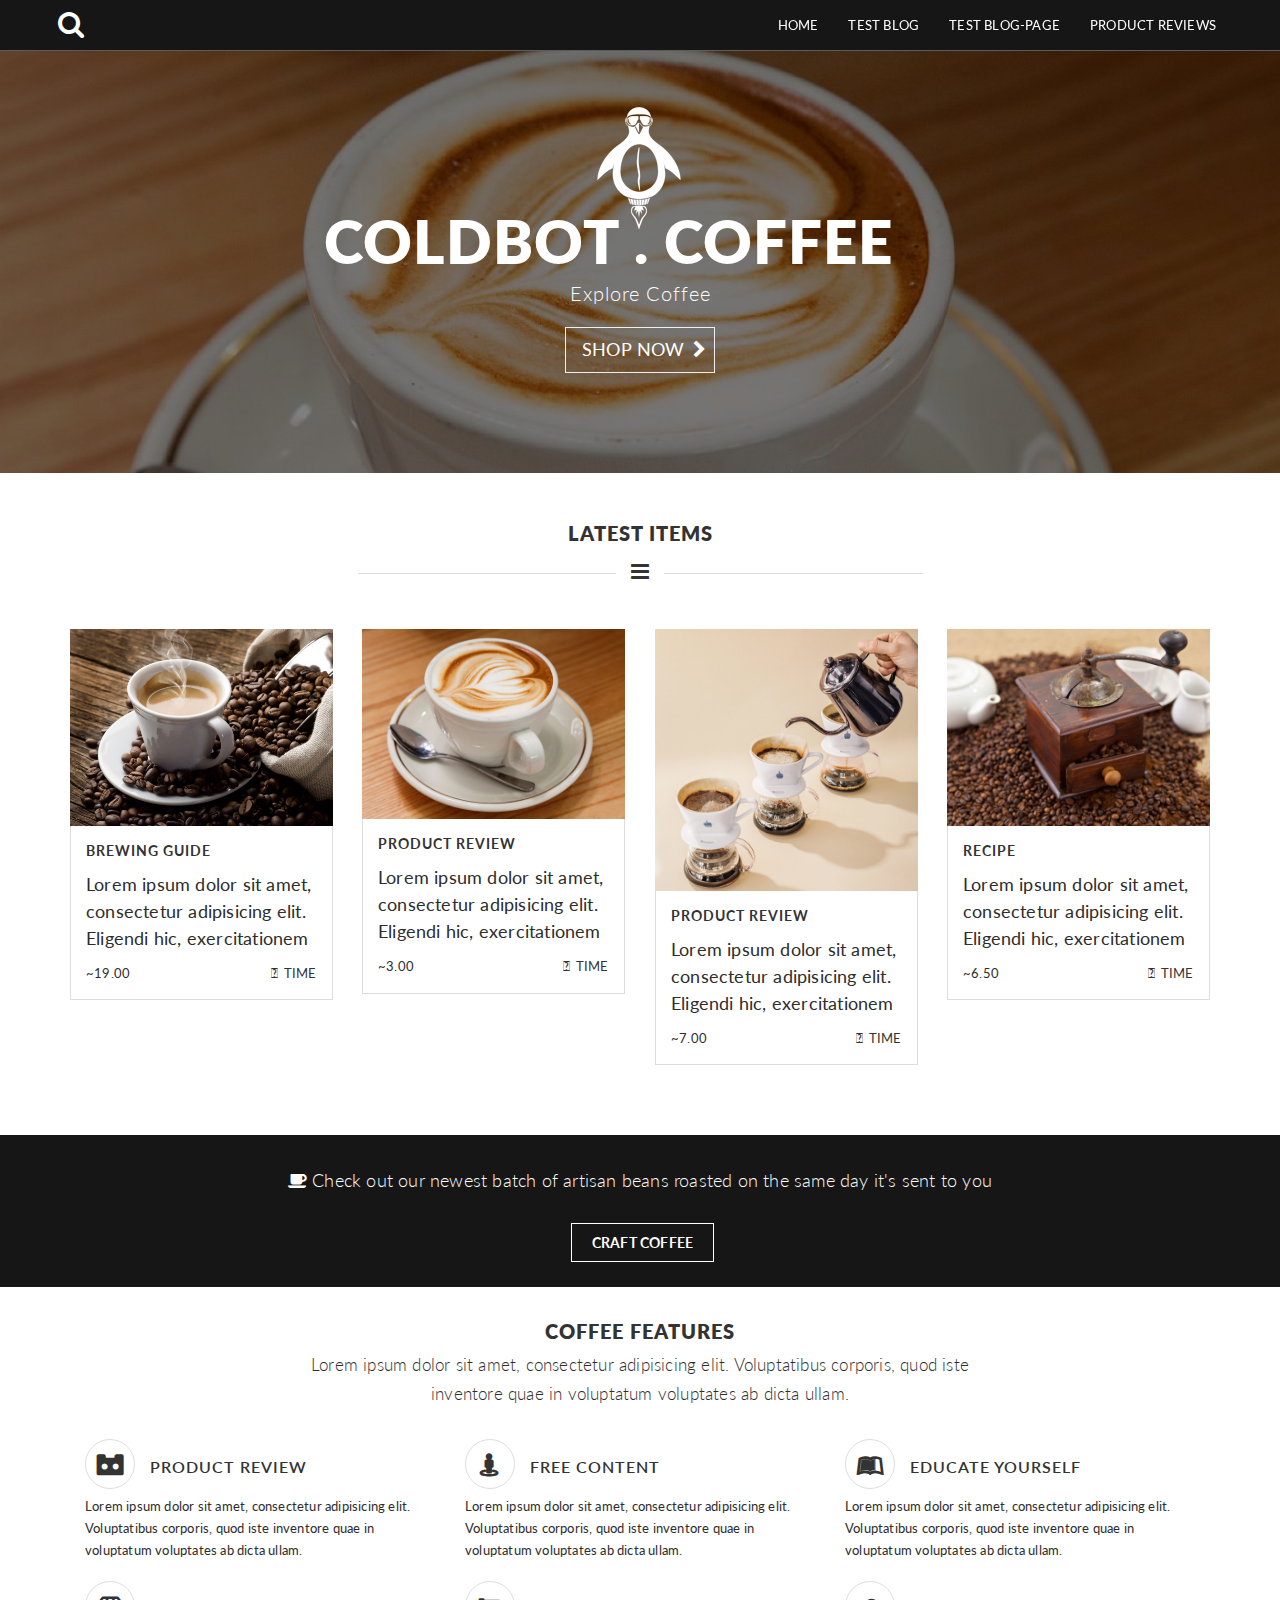
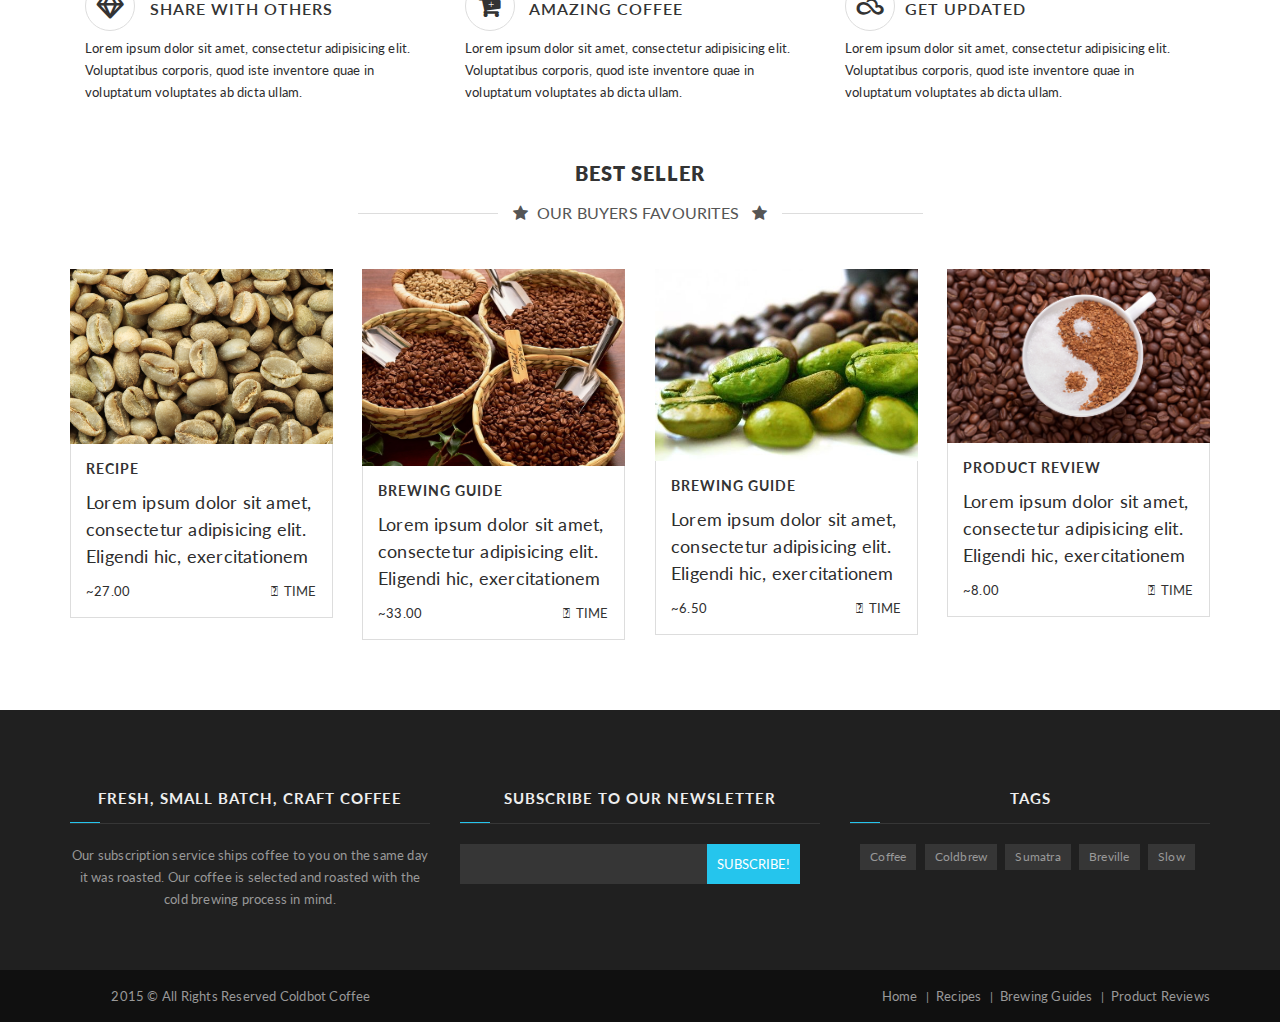
<file: index.html>
<!DOCTYPE html>
<html lang="en-US">
<head>
  <meta charset="UTF-8">
  <meta name="viewport" content="width=device-width, initial-scale=1.0, maximum-scale=1.0, minimum-scale=1.0">
  <link rel="shortcut icon" href="assets/img/favicon.ico"/>
  <title>Coldbot Coffee</title>
  <link href='http://fonts.googleapis.com/css?family=Raleway:400,300,500,600,700,800,900' rel='stylesheet' type='text/css'>
  <link href='http://fonts.googleapis.com/css?family=Lato:400,300,500,600,700,800,900' rel='stylesheet' type='text/css'>
  <link rel='stylesheet' href='css/edd.css' type='text/css' media='all'/>
  <link rel='stylesheet' href='css/bootstrap.min.css' type='text/css' media='all'/>
  <link rel='stylesheet' href='css/style.css' type='text/css' media='all'/>
  <link rel="stylesheet" href="//maxcdn.bootstrapcdn.com/font-awesome/4.3.0/css/font-awesome.min.css">
  <link href="css/blue.css" rel="stylesheet">
  <link rel='stylesheet' href='css/main.css' type='text/css' media='all'/>
  <link rel="stylesheet" href="css/search.css">
</head>
<body>
  <div class="boxedlayout">

    <!-- HEADER
    ================================================== -->
<nav class="navbar navbar-custom navbar-fixed-top" role="navigation">
        <div class="container">
            <div class="navbar-header">
                <button type="button" class="navbar-toggle" data-toggle="collapse" data-target=".navbar-main-collapse">
                    <i class="fa fa-bars"></i>
                </button>
                <div class="header">
                    <div class="control" tabindex="1">
                        <div class="butn"></div>
                            <i class="fa fa-search fa-2x"></i>
                        </div>
                    </div>
                    <i class="fa fa-close"></i>
                    <div class="form">
                      <input class="fa-search real" placeholder="Start Typing" type="text">
                    </div>
                </div>
            </div>

            <!-- Collect the nav links, forms, and other content for toggling -->
            <div class="collapse navbar-collapse navbar-right navbar-main-collapse">
                <ul id="links" class="nav navbar-nav">
                    <!-- Hidden li included to remove active class from about link when scrolled up past about section -->
                    <li class="hidden">
                        <a href="#page-top"></a>
                    </li>
                    <li>
                        <a class="page-scroll" href="index.html">Home</a>
                    </li>
                    <li>
                        <a class="page-scroll" href="blogview.html">Test Blog</a>
                    </li>
                    <li>
                        <a class="page-scroll" href="blog.html">Test Blog-page</a>
                    </li>
                    <li>
                        <a class="page-scroll" href="#product-reviews">Product Reviews</a>
                    </li>
                </ul>
            </div>
            <!-- /.navbar-collapse -->
        
        <!-- /.container -->
    </nav>
    
    <!-- PAGE CONTENT
    ================================================== -->
    
    <!-- TITLE BEGINS -->
    <div class="headerimage homeimg text-center" style="background-image: url(img/coffee2.jpg);">
      <div class="headercontent home">
        <div class="container">
          <div class="row">
            <div class="col-md-12">
            <img src="img/logo.png" data-scrollreveal="enter bottom over 1.4s after 0.2s">
              <h1 style="font-family:'Lato'!important;" class="brand-heading" data-scrollreveal="enter top over 1.9s after 0.2s">Coldbot . Coffee</h1>
              <p style="font-family:'Lato'!important;" class="lead" data-scrollreveal="enter bottom over 1.9s after 0.4s">
                Explore Coffee
              </p>
              <a href="" data-scrollreveal="enter bottom over 1.9s after 0.2s" class="btn btn-default btn-lg color1 explore">Shop now<i style="position: relative;top: 0px;left: 8px;" class="fa fa-chevron-right"></i></a>
            </div>
          </div>
        </div>
      </div>
    </div>
    <!-- TITLE ENDS -->
    
    <!-- MAIN CONTENT BEGINS -->
    <div id="homepagetemplate" class="container padtop10 padbot40">
      <div class="row">
        <div class="col-md-12">
          <div class="clear text-center sectionlatestitems">
            <h2 class="maintitle">LATEST ITEMS</h2>
            <div class="separatr">
              <span>
              <a href="shop.html" class="view-all"><i class="fa fa-reorder"></i></a>
              </span>
            </div>
          </div>
          <div class="wowitemboxlist sectionlatestitems clear" >
          
            <div class="wowitembox">
              <div class="wowitemboxinner">
                <div class="imagearea">
                  <img width="555" height="370" src="img/coffee1.jpg" class="attachment-post-thumbnail wp-post-image" alt="163_1"/>
                  <div class="caption">
                    <div class="blur">
                    </div>
                    <div class="caption-text">
                      <div class="captionbuttons">
                        <a href="productsingle.html" class="captiondetails"><i class="fa fa-link"></i> VIEW DETAILS</a>
                      </div>
                    </div>
                  </div>
                </div>
                <div class="notesarea">
                  <a href="productsingle.html">
                  <h2>Brewing Guide</h2>
                  </a>
                  <div class="description">
                    <p>
                     Lorem ipsum dolor sit amet, consectetur adipisicing elit. Eligendi hic, exercitationem
                    </p>
                  </div>
                  <div class="notesbottom">
                    <div class="price fleft">
                      ~19.00 
                    </div>
                    <div class="cart fright">
                      <a href="#" class="edd-add-to-cart">
                        <span class="edd-add-to-cart-label">Time</span>
                      </a>
                    </div>
                    <div class="clearfix">
                    </div>
                  </div>
                </div>
              </div>
              <!-- .wowitemboxinner-->
            </div>
            <!-- .wowitembox-->
            
            <div class="wowitembox">
              <div class="wowitemboxinner">
                <div class="imagearea">
                  <img width="555" height="370" src="img/coffee2.jpg" class="attachment-post-thumbnail wp-post-image" alt="166_1"/>
                  <div class="caption">
                    <div class="blur">
                    </div>
                    <div class="caption-text">
                      <div class="captionbuttons">
                        <a href="productsingle.html" class="captiondetails"><i class="fa fa-link"></i> VIEW DETAILS</a>
                      </div>
                    </div>
                  </div>
                </div>
                <div class="notesarea">
                  <a href="productsingle.html">
                  <h2>Product Review</h2>
                  </a>
                  <div class="description">
                    <p>
                     Lorem ipsum dolor sit amet, consectetur adipisicing elit. Eligendi hic, exercitationem
                    </p>
                  </div>
                  <div class="notesbottom">
                    <div class="price fleft">
                      ~3.00 
                    </div>
                    <div class="cart fright">
                      <a href="#" class="edd-add-to-cart">
                        <span class="edd-add-to-cart-label">Time</span>
                      </a>
                    </div>
                    <div class="clearfix">
                    </div>
                  </div>
                </div>
              </div>
              <!-- .wowitemboxinner-->
            </div>
            <!-- .wowitembox-->
            
            <div class="wowitembox">
              <div class="wowitemboxinner">
                <div class="imagearea">
                  <img width="555" height="370" src="img/coffee3.jpg" class="attachment-post-thumbnail wp-post-image" alt="172_1"/>
                  <div class="caption">
                    <div class="blur">
                    </div>
                    <div class="caption-text">
                      <div class="captionbuttons">
                        <a href="productsingle.html" class="captiondetails"><i class="fa fa-link"></i> VIEW DETAILS</a>
                      </div>
                    </div>
                  </div>
                </div>
                <div class="notesarea">
                  <a href="productsingle.html">
                  <h2>Product Review</h2>
                  </a>
                  <div class="description">
                    <p>
                     Lorem ipsum dolor sit amet, consectetur adipisicing elit. Eligendi hic, exercitationem
                    </p>
                  </div>
                  <div class="notesbottom">
                    <div class="price fleft">
                      ~7.00 
                    </div>
                    <div class="cart fright">
                      <a href="#" class="edd-add-to-cart">
                        <span class="edd-add-to-cart-label">Time</span>
                      </a>
                    </div>
                    <div class="clearfix">
                    </div>
                  </div>
                </div>
              </div>
              <!-- .wowitemboxinner-->
            </div>
            <!-- .wowitembox-->
            
            <div class="wowitembox">
              <div class="wowitemboxinner">
                <div class="imagearea">
                  <img width="555" height="370" src="img/coffee4.jpg" class="attachment-post-thumbnail wp-post-image" alt="168_1"/>
                  <div class="caption">
                    <div class="blur">
                    </div>
                    <div class="caption-text">
                      <div class="captionbuttons">
                        <a href="productsingle.html" class="captiondetails"><i class="fa fa-link"></i> VIEW DETAILS</a>
                      </div>
                    </div>
                  </div>
                </div>
                <div class="notesarea">
                  <a href="productsingle.html">
                  <h2>Recipe</h2>
                  </a>
                  <div class="description">
                    <p>
                     Lorem ipsum dolor sit amet, consectetur adipisicing elit. Eligendi hic, exercitationem
                    </p>
                  </div>
                  <div class="notesbottom">
                    <div class="price fleft">
                      ~6.50 
                    </div>
                    <div class="cart fright">
                      <a href="#" class="edd-add-to-cart">
                        <span class="edd-add-to-cart-label">Time</span>
                      </a>
                    </div>
                    <div class="clearfix">
                    </div>
                  </div>
                </div>
              </div>
              <!-- .wowitemboxinner-->
            </div>
            <!-- .wowitembox-->
            
          </div>
          <!-- .wowitemboxlist-->
          
          <div class="clear">
          </div>
        </div>
        </div>
        </div>
    <div class="actionbeforefooter text-center">
      <div class="container">
        <span><i class="fa fa-coffee"></i> Check out our newest batch of artisan beans roasted on the same day it's sent to you </span><br><br>
        <a target="_blank" class="actionbutton" href="#">Craft Coffee</a>
      </div>
    </div>
    <div id="homepagetemplate" class="container padtop10 padbot40">
    <div class="row">
      <div class="col-md-12">
        
      
          <div class="divider1">
          </div>
          <div class="row text-center seactionitemfeatures">
            <div class="narrowheader">
              <h2 class="maintitle">Coffee Features</h2>
              Lorem ipsum dolor sit amet, consectetur adipisicing elit. Voluptatibus corporis, quod iste inventore quae in voluptatum voluptates ab dicta ullam.
            </div>
          </div>
          <div class="col-md-4">
            <div class="featurebox">
              <h2><i class="fa fa-simplybuilt"></i> Product Review </h2>
              Lorem ipsum dolor sit amet, consectetur adipisicing elit. Voluptatibus corporis, quod iste inventore quae in voluptatum voluptates ab dicta ullam.
            </div>
          </div>
          <div class="col-md-4">
            <div class="featurebox">
              <h2><i class="fa fa-street-view"></i> Free Content </h2>
              Lorem ipsum dolor sit amet, consectetur adipisicing elit. Voluptatibus corporis, quod iste inventore quae in voluptatum voluptates ab dicta ullam.
            </div>
          </div>
          <div class="col-md-4">
            <div class="featurebox">
              <h2><i class="fa fa-leanpub"></i> Educate yourself </h2>
              Lorem ipsum dolor sit amet, consectetur adipisicing elit. Voluptatibus corporis, quod iste inventore quae in voluptatum voluptates ab dicta ullam.
            </div>
          </div>
          <div class="col-md-4">
            <div class="featurebox">
              <h2><i class="fa fa-diamond"></i> Share with others </h2>
              Lorem ipsum dolor sit amet, consectetur adipisicing elit. Voluptatibus corporis, quod iste inventore quae in voluptatum voluptates ab dicta ullam.
            </div>
          </div>
          <div class="col-md-4">
            <div class="featurebox">
              <h2><i class="fa fa-cart-plus"></i> Amazing Coffee </h2>
              Lorem ipsum dolor sit amet, consectetur adipisicing elit. Voluptatibus corporis, quod iste inventore quae in voluptatum voluptates ab dicta ullam.
            </div>
          </div>
          <div class="col-md-4">
            <div class="featurebox">
              <h2><i class="fa fa-skyatlas"></i>Get Updated</h2>
              Lorem ipsum dolor sit amet, consectetur adipisicing elit. Voluptatibus corporis, quod iste inventore quae in voluptatum voluptates ab dicta ullam.
            </div>
          </div>
          <div class="clear">
          </div>
          <div class="divider1">
          </div>
          <div class="clear text-center sectionbestseller">
            <h2 class="maintitle">BEST SELLER</h2>
            <div class="separatr">
              <span style="font-size: 0.77em;text-transform:uppercase;"><i class="fa fa-star"></i>&nbsp; OUR BUYERS FAVOURITES &nbsp; <i class="fa fa-star"></i></span>
            </div>
          </div>
          <div class="wowitemboxlist sectionbestseller clear">
          
            <div class="wowitembox">
              <div class="wowitemboxinner">
                <div class="imagearea">
                  <img width="555" height="370" src="img/coffee5.jpg" class="attachment-post-thumbnail wp-post-image" alt="133_1"/>
                  <div class="caption">
                    <div class="blur">
                    </div>
                    <div class="caption-text">
                      <div class="captionbuttons">
                        <a href="productsingle.html" class="captiondetails"><i class="fa fa-link"></i> VIEW DETAILS</a>
                      </div>
                    </div>
                  </div>
                </div>
                <div class="notesarea">
                  <a href="productsingle.html">
                  <h2>Recipe</h2>
                  </a>
                  <div class="description">
                    <p>
                     Lorem ipsum dolor sit amet, consectetur adipisicing elit. Eligendi hic, exercitationem
                    </p>
                  </div>
                  <div class="notesbottom">
                    <div class="price fleft">
                      ~27.00 
                    </div>
                    <div class="cart fright">
                      <a href="#" class="edd-add-to-cart">
                        <span class="edd-add-to-cart-label">Time</span>
                      </a>
                    </div>
                    <div class="clearfix">
                    </div>
                  </div>
                </div>
              </div>
              <!-- .wowitemboxinner-->
            </div>
            <!-- .wowitembox-->
            
            <div class="wowitembox">
              <div class="wowitemboxinner">
                <div class="imagearea">
                  <img width="555" height="370" src="img/coffee6.jpg" class="attachment-post-thumbnail wp-post-image" alt="181_1"/>
                  <div class="caption">
                    <div class="blur">
                    </div>
                    <div class="caption-text">
                      <div class="captionbuttons">
                        <a href="productsingle.html" class="captiondetails"><i class="fa fa-link"></i> VIEW DETAILS</a>
                      </div>
                    </div>
                  </div>
                </div>
                <div class="notesarea">
                  <a href="productsingle.html">
                  <h2>Brewing Guide</h2>
                  </a>
                  <div class="description">
                    <p>
                     Lorem ipsum dolor sit amet, consectetur adipisicing elit. Eligendi hic, exercitationem
                    </p>
                  </div>
                  <div class="notesbottom">
                    <div class="price fleft">
                      ~33.00 
                    </div>
                    <div class="cart fright">
                      <a href="#" class="edd-add-to-cart">
                        <span class="edd-add-to-cart-label">Time</span>
                      </a>
                    </div>
                    <div class="clearfix">
                    </div>
                  </div>
                </div>
              </div>
              <!-- .wowitemboxinner-->
            </div>
            <!-- .wowitembox-->
            
            <div class="wowitembox">
              <div class="wowitemboxinner">
                <div class="imagearea">
                  <img width="555" height="370" src="img/coffee7.jpg" class="attachment-post-thumbnail wp-post-image" alt="168_1"/>
                  <div class="caption">
                    <div class="blur">
                    </div>
                    <div class="caption-text">
                      <div class="captionbuttons">
                        <a href="productsingle.html" class="captiondetails"><i class="fa fa-link"></i> VIEW DETAILS</a>
                      </div>
                    </div>
                  </div>
                </div>
                <div class="notesarea">
                  <a href="productsingle.html">
                  <h2>Brewing Guide</h2>
                  </a>
                  <div class="description">
                    <p>
                     Lorem ipsum dolor sit amet, consectetur adipisicing elit. Eligendi hic, exercitationem
                    </p>
                  </div>
                  <div class="notesbottom">
                    <div class="price fleft">
                      ~6.50 
                    </div>
                    <div class="cart fright">
                      <a href="#" class="edd-add-to-cart">
                        <span class="edd-add-to-cart-label">Time</span>
                      </a>
                    </div>
                    <div class="clearfix">
                    </div>
                  </div>
                </div>
              </div>
              <!-- .wowitemboxinner-->
            </div>
            <!-- .wowitembox-->
            
            <div class="wowitembox">
              <div class="wowitemboxinner">
                <div class="imagearea">
                  <img width="555" height="370" src="img/coffee8.jpg" class="attachment-post-thumbnail wp-post-image" alt="5_1"/>
                  <div class="caption">
                    <div class="blur">
                    </div>
                    <div class="caption-text">
                      <div class="captionbuttons">
                        <a href="productsingle.html" class="captiondetails"><i class="fa fa-link"></i> VIEW DETAILS</a>
                      </div>
                    </div>
                  </div>
                </div>
                <div class="notesarea">
                  <a href="productsingle.html">
                  <h2>Product Review</h2>
                  </a>
                  <div class="description">
                    <p>
                     Lorem ipsum dolor sit amet, consectetur adipisicing elit. Eligendi hic, exercitationem
                    </p>
                  </div>
                  <div class="notesbottom">
                    <div class="price fleft">
                      ~8.00 
                    </div>
                    <div class="cart fright">
                      <a href="#" class="edd-add-to-cart">
                        <span class="edd-add-to-cart-label">Time</span>
                      </a>
                    </div>
                    <div class="clearfix">
                    </div>
                  </div>
                </div>
              </div>
              <!-- .wowitemboxinner-->
            </div>
            <!-- .wowitembox-->
            
          </div>
          <!-- .wowitemboxlist-->
        </div>
      </div>
    </div>
    </div>
    <!-- MAIN CONTENT ENDS -->
    
    <!-- FOOTER
    ================================================== -->
    <footer class="themefooter section medium-padding bg-graphite">
    <div class="container">
      <div class="section-inner row">
        <div class="column column-1 col-md-4 rightbd">
          <div class="widgets">
            <div class="widget widget_text">
              <div class="widget-content">
                <h3 class="widget-title">Fresh, small batch, craft coffee</h3>
                <div class="textwidget">
                   Our subscription service ships coffee to you on the same day it was roasted. Our coffee is selected and roasted with the cold brewing process in mind. 
                </div>
              </div>
              <div class="clear">
              </div>
            </div>
          </div>
        </div>
        <!-- /footer-a -->
        <div class="column column-1 col-md-4 rightbd">
          <div class="widgets">
            <div class="widget widget_wysija">
              <div class="widget-content">
                <h3 class="widget-title">Subscribe to our Newsletter</h3>
                <div class="widget_wysija_cont">
                  <form class="widget_wysija">
                    <p class="wysija-paragraph">
                      <label>Email <span class="wysija-required">*</span></label>
                      <input type="text" name="" class="wysija-input validate[required,custom[email]]" title="Email" value=""/>
                    </p>
                    <input class="wysija-submit wysija-submit-field" type="submit" value="Subscribe!"/>
                  </form>
                </div>
              </div>
              <div class="clear">
              </div>
            </div>
          </div>
        </div>
        <!-- /footer-b -->
        <div class="column column-1 col-md-4">
          <div class="widgets">
            <div class="widget widget_edd_categories_tags_widget">
              <div class="widget-content">
                <h3 class="widget-title">Tags</h3>
                <ul class="edd-taxonomy-widget">
                  <li><a href="#">Coffee</a></li>
                  <li><a href="#">Coldbrew</a></li>
                  <li><a href="#">Sumatra</a></li>
                  <li><a href="#">Breville</a></li>
                  <li><a href="#">Slow</a></li>
                </ul>
              </div>
              <div class="clear">
              </div>
            </div>
          </div>
        </div>
        <!-- /footer-c -->
        <div class="clear">
        </div>
      </div>
      <!-- /footer-inner -->
    </div>
    <!-- /grid -->
    <div class="sectioncredits">
      <div class="container">
        <div class="row">
          <div class="col-md-12">
            <span class="credits-left fleft">
            2015 &copy; All Rights Reserved Coldbot Coffee </span>
            <ul class="footermenu fright">
              <li><a href="index.html">Home</a></li>
              <li><a href="recipes.html">Recipes</a></li>
              <li><a href="brewing-guides.html">Brewing Guides</a></li>
              <li><a href="product-reviews.html">Product Reviews</a></li>
            </ul>
          </div>
          <div class="clear">
          </div>
        </div>
      </div>
      <!-- /grid -->
    </div>
    <!-- /sectioncredits -->
    </footer>
    <!-- /footer -->
    <script type='text/javascript' src='js/vendor/jquery-1.11.2.min.js'></script>
    <script type='text/javascript' src='js/vendor/bootstrap.min.js'></script>
    <script type='text/javascript' src='js/masonry.js'></script>
    <script type='text/javascript' src='js/imagesloaded.js'></script>
    <script type='text/javascript' src='js/SmoothScroll.js'></script>
    <script type='text/javascript' src='js/init.js'></script>
    <script type='text/javascript' src='js/anim.js'></script>
    <script type='text/javascript' src='js/isotope.min.js'></script>
    <script type='text/javascript' src='js/isotope.js'></script>
    <script type="text/javascript">
(function() {
var s = document.createElement("script");
s.type = "text/javascript";
s.async = true;
s.src = '//api.usersnap.com/load/'+
        '4db1fb91-f4ac-4e2e-a133-edf3775db60d.js';
var x = document.getElementsByTagName('script')[0];
x.parentNode.insertBefore(s, x);
})();
</script>
  </div>

</body>
</html>
</file>
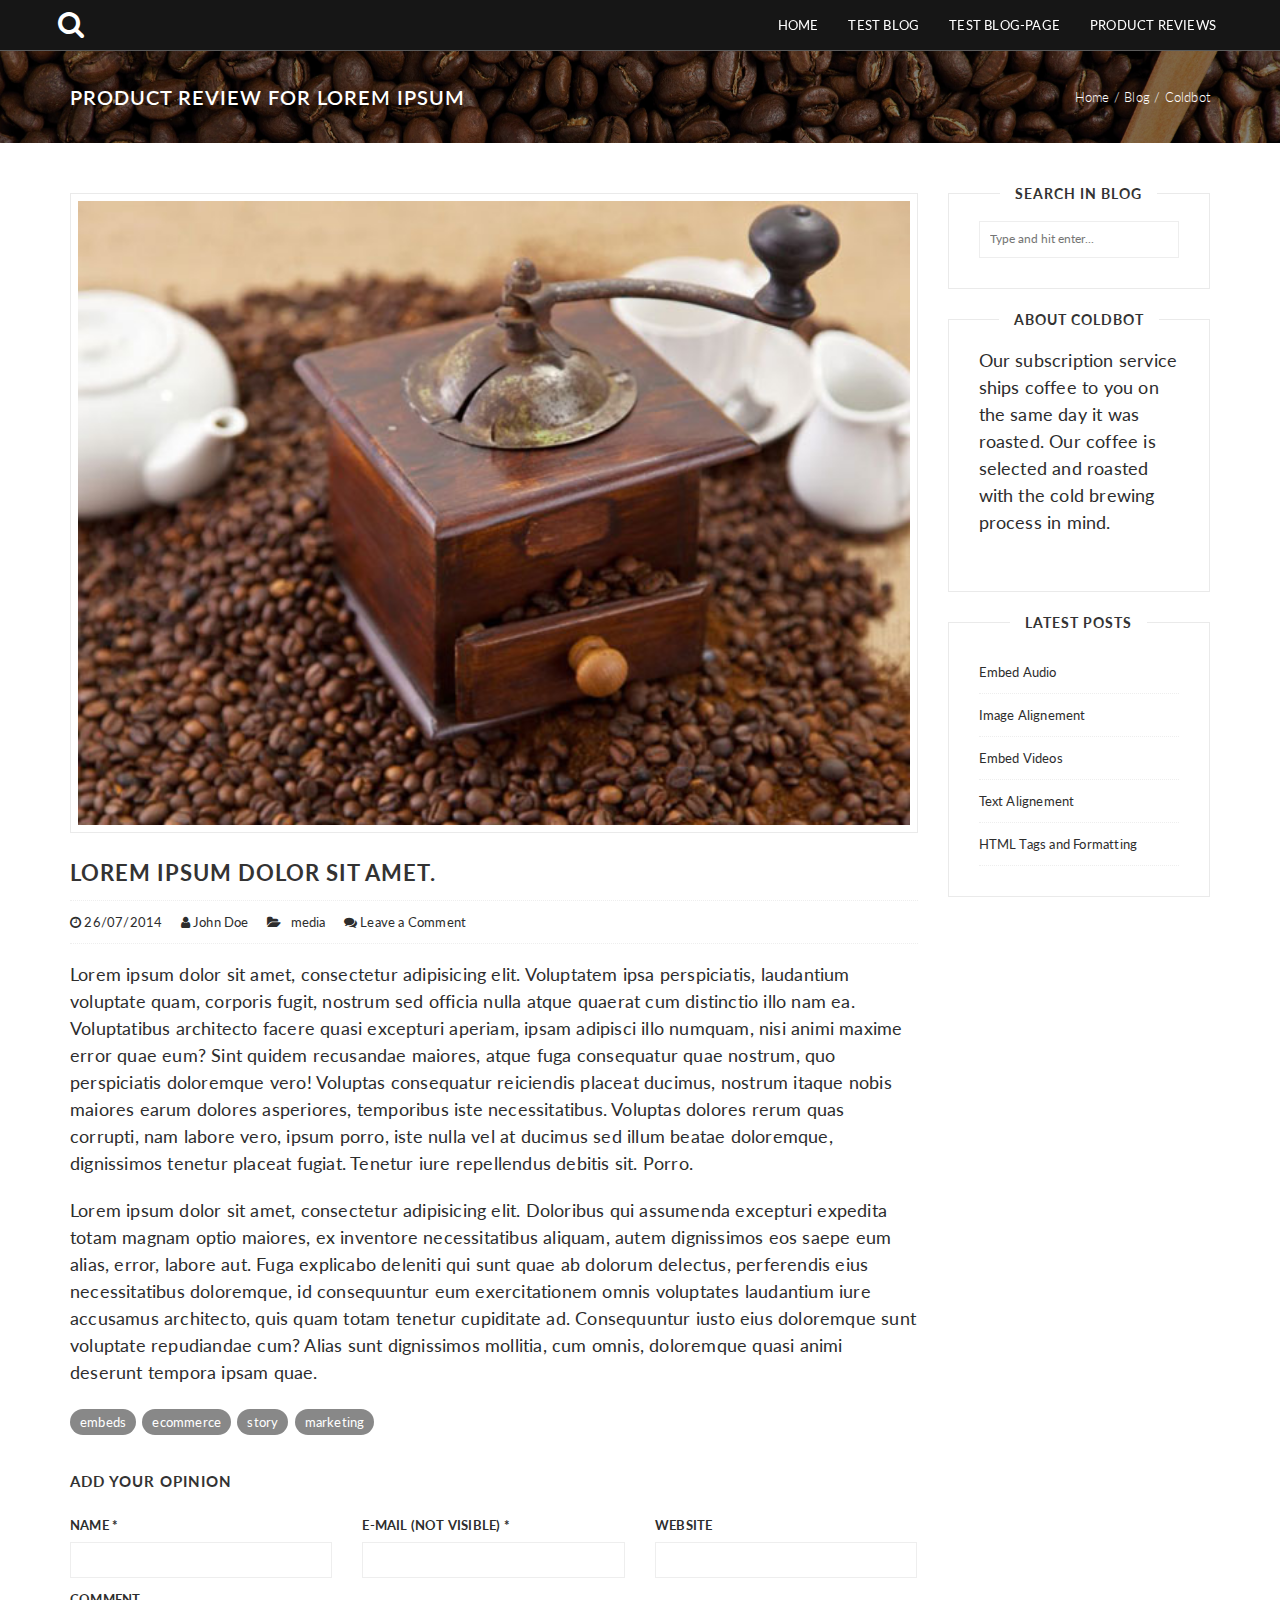
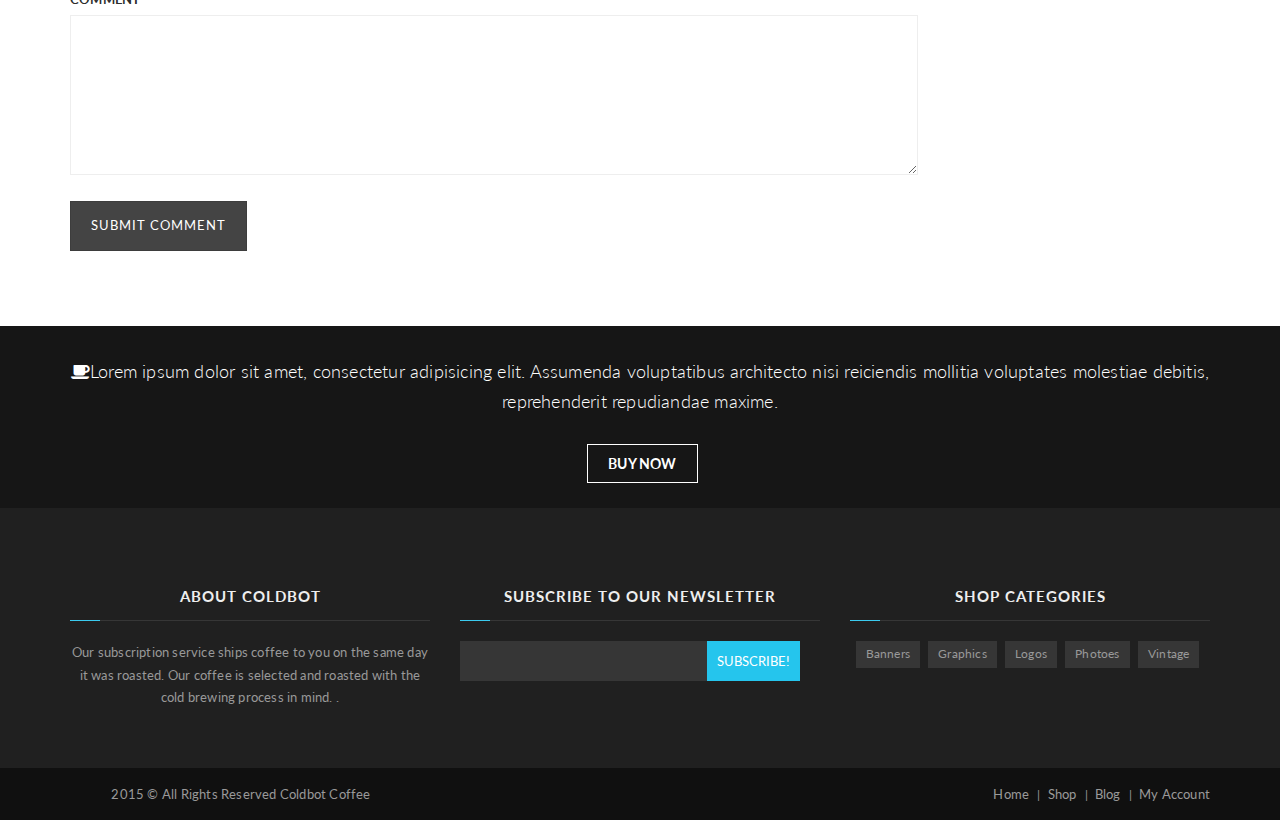
<file: blog.html>
<!DOCTYPE html>
<html lang="en-US">
<head>
	<meta charset="UTF-8">
  <meta name="viewport" content="width=device-width, initial-scale=1.0, maximum-scale=1.0, minimum-scale=1.0">
  <link rel="shortcut icon" href="assets/img/favicon.ico"/>
  <title>Coldbot Coffee</title>
  <link href='http://fonts.googleapis.com/css?family=Raleway:400,300,500,600,700,800,900' rel='stylesheet' type='text/css'>
  <link href='http://fonts.googleapis.com/css?family=Lato:400,300,500,600,700,800,900' rel='stylesheet' type='text/css'>
  <link rel='stylesheet' href='css/edd.css' type='text/css' media='all'/>
  <link rel='stylesheet' href='css/bootstrap.min.css' type='text/css' media='all'/>
  <link rel='stylesheet' href='css/style.css' type='text/css' media='all'/>
  <link rel="stylesheet" href="http://maxcdn.bootstrapcdn.com/font-awesome/4.3.0/css/font-awesome.min.css">
  <link href="css/blue.css" rel="stylesheet">
  <link rel='stylesheet' href='css/main.css' type='text/css' media='all'/>
  <link rel="stylesheet" href="css/search.css">
</head>
<body>
<style>
* {
  -webkit-box-sizing: border-box;
     -moz-box-sizing: border-box;
          box-sizing: border-box;
}

body {
  font-family: sans-serif;
}

/* ---- button ---- */

.button {
  display: inline-block;
  padding: 0.5em 1.0em;
  background: #EEE;
  border: none;
  border-radius: 7px;
  background-image: linear-gradient( to bottom, hsla(0, 0%, 0%, 0), hsla(0, 0%, 0%, 0.2) );
  color: #222;
  font-family: sans-serif;
  font-size: 16px;
  text-shadow: 0 1px white;
  cursor: pointer;
}

.button:hover {
  background-color: #8CF;
  text-shadow: 0 1px hsla(0, 0%, 100%, 0.5);
  color: #222;
}

.button:active,
.button.is-checked {
  background-color: #28F;
}

.button.is-checked {
  color: white;
  text-shadow: 0 -1px hsla(0, 0%, 0%, 0.8);
}

.button:active {
  box-shadow: inset 0 1px 10px hsla(0, 0%, 0%, 0.8);
}

/* ---- button-group ---- */

.button-group:after {
  content: '';
  display: block;
  clear: both;
}

.button-group .button {
  float: left;
  border-radius: 0;
  margin-left: 0;
  margin-right: 1px;
}

.button-group .button:first-child { border-radius: 0.5em 0 0 0.5em; }
.button-group .button:last-child { border-radius: 0 0.5em 0.5em 0; }

/* ---- isotope ---- */

.isotope {
  border: 1px solid #333;
}

/* clear fix */
.isotope:after {
  content: '';
  display: block;
  clear: both;
}

/* ---- .element-item ---- */

.element-item {
  position: relative;
  float: left;
  width: 100px;
  height: 100px;
  margin: 5px;
  padding: 10px;
  background: #888;
  color: #262524;
}
</style>
	<div class="boxedlayout">

		<!-- HEADER
		================================================== -->
		<nav class="navbar navbar-custom navbar-fixed-top" role="navigation">
        	<div class="container">
            <div class="navbar-header">
                <button type="button" class="navbar-toggle" data-toggle="collapse" data-target=".navbar-main-collapse">
                    <i class="fa fa-bars"></i>
                </button>
                <div class="header">
                    <div class="control" tabindex="1">
                        <div class="butn"></div>
                            <i class="fa fa-search fa-2x"></i>
                        </div>
                    </div>
                    <i class="fa fa-close"></i>
                    <div class="form">
                      <input class="fa-search real" placeholder="Start Typing" type="text">
                    </div>
                </div>
            </div>

            <!-- Collect the nav links, forms, and other content for toggling -->
            <div class="collapse navbar-collapse navbar-right navbar-main-collapse">
                <ul id="links" class="nav navbar-nav">
                    <!-- Hidden li included to remove active class from about link when scrolled up past about section -->
                    <li class="hidden">
                        <a href="#page-top"></a>
                    </li>
                    <li>
                        <a class="page-scroll" href="index.html">Home</a>
                    </li>
                   <li>
                        <a class="page-scroll" href="blogview.html">Test Blog</a>
                    </li>
                    <li>
                        <a class="page-scroll" href="blog.html">Test Blog-page</a>
                    </li>
                    <li>
                        <a class="page-scroll" href="#product-reviews">Product Reviews</a>
                    </li>
                </ul>
            </div>
            <!-- /.navbar-collapse -->
        
        <!-- /.container -->
    </nav>
		
		<!-- PAGE CONTENT
		================================================== -->
		<div class="templateblog">
		
			<!-- TITLE BEGINS -->
			<div class="headerimage" style="background-image: url(img/coffebg1.jpg);margin-top: 51px;">
				<div class="headercontent">
					<div class="container">
						<div class="row">
							<div class="col-md-12">
								<div class="fleft">
									<h1>Product Review for Lorem ipsum</h1>
								</div>
								<div class="fright breadc">
									<a href="#"> Home </a> / <a href="blog.html">Blog</a> / Coldbot
								</div>
							</div>
						</div>
					</div>
				</div>
			</div>
			<!-- TITLE ENDS -->
			
			<div class="container padtop50 padbot40">
				<div class="row">
				
					<!-- MAIN CONTENT BEGINS -->
					<div class="col-md-9">
						<div id="primary" class="content-area">
							<main id="main" class="site-main" role="main">
								<div class="wrapindexcerpt">
									<div class="contenttext">
										<div class="post-content">
											<img width="555" height="370" src="img/coffee4.jpg" class="attachment-post-thumbnail wp-post-image" alt=""/>
											<h2 class="post-title">
											<a style="color:#333;" href="#">Lorem ipsum dolor sit amet.</a>
											</h2>
											<div class="clearfix">
											</div>
											<div class="wowmetaposts entry-meta">
												<span class="wowmetadate"><i class="fa fa-clock-o"></i> 26/07/2014</span>
												<span class="wowmetaauthor"><i class="fa fa-user"></i> <a href="#">John Doe</a></span>
												<span class="wowmetacats"><i class="fa fa-folder-open"></i>	&nbsp;<a href="#"> media</a></span>
												<span class="wowmetacommentnumber"><i class="fa fa-comments"></i> <a href="#respond">Leave a Comment</a></span>
											</div>
											<!-- .wowmetaposts -->
											<p>Lorem ipsum dolor sit amet, consectetur adipisicing elit. Voluptatem ipsa perspiciatis, laudantium voluptate quam, corporis fugit, nostrum sed officia nulla atque quaerat cum distinctio illo nam ea. Voluptatibus architecto facere quasi excepturi aperiam, ipsam adipisci illo numquam, nisi animi maxime error quae eum? Sint quidem recusandae maiores, atque fuga consequatur quae nostrum, quo perspiciatis doloremque vero! Voluptas consequatur reiciendis placeat ducimus, nostrum itaque nobis maiores earum dolores asperiores, temporibus iste necessitatibus. Voluptas dolores rerum quas corrupti, nam labore vero, ipsum porro, iste nulla vel at ducimus sed illum beatae doloremque, dignissimos tenetur placeat fugiat. Tenetur iure repellendus debitis sit. Porro.</p>

											<p>Lorem ipsum dolor sit amet, consectetur adipisicing elit. Doloribus qui assumenda excepturi expedita totam magnam optio maiores, ex inventore necessitatibus aliquam, autem dignissimos eos saepe eum alias, error, labore aut. Fuga explicabo deleniti qui sunt quae ab dolorum delectus, perferendis eius necessitatibus doloremque, id consequuntur eum exercitationem omnis voluptates laudantium iure accusamus architecto, quis quam totam tenetur cupiditate ad. Consequuntur iusto eius doloremque sunt voluptate repudiandae cum? Alias sunt dignissimos mollitia, cum omnis, doloremque quasi animi deserunt tempora ipsam quae.</p>
											<div class="tagcloud">
												<a href="#">embeds</a> <a href="#" rel="tag">ecommerce</a> <a href="#" rel="tag">story</a> <a href="#" rel="tag">marketing</a>
											</div>
										</div>
										<div class="clearfix">
										</div>
									</div>
								</div>
								<div id="comments" class="comments-area">
									<div id="respond" class="comment-respond">
										<h3 id="reply-title" class="comment-reply-title">Add your opinion <small><a rel="nofollow" id="cancel-comment-reply-link" href="/demo-kailo/2014/07/26/embed-videos/#respond" style="display:none;">Cancel Reply</a></small></h3>
										<form action="#" method="post" id="commentform" class="comment-form">
											<p class="comment-notes">
											</p>
											<div class="row commentrow">
												<div class="col-md-4 comment-form-author">
													<label for="author">Name <span class="required">*</span></label>
													<div class="input-prepend">
														<input id="author" name="author" type="text" value="" size="20" aria-required="true" required/>
													</div>
												</div>
												<div class="col-md-4 comment-form-email">
													<label>E-mail (not visible) <span class="required">*</span><br/></label>
													<div class="input-prepend">
														<input id="emails" name="email" type="text" value="" size="20" aria-required="true" required/>
													</div>
												</div>
												<div class="col-md-4 comment-form-url">
													<label for="url">Website</label>
													<div class="input-prepend">
														<input id="url" name="url" type="text" value="" size="20"/>
													</div>
												</div>
											</div>
											<div class="row commentrow comment-form-comment">
												<div class="col-md-12">
													<label for="comment">Comment</label><textarea id="comment" name="comment" rows="5" aria-required="true"></textarea>
												</div>
											</div>
											<p class="form-allowed-tags">
												You may use these <abbr title="HyperText Markup Language">HTML</abbr> tags and attributes: <code>&lt;a href=&quot;&quot; title=&quot;&quot;&gt; &lt;abbr title=&quot;&quot;&gt; &lt;acronym title=&quot;&quot;&gt; &lt;b&gt; &lt;blockquote cite=&quot;&quot;&gt; &lt;cite&gt; &lt;code&gt; &lt;del datetime=&quot;&quot;&gt; &lt;em&gt; &lt;i&gt; &lt;q cite=&quot;&quot;&gt; &lt;strike&gt; &lt;strong&gt; </code>
											</p>
											<p class="form-submit">
												<input name="submit" type="submit" id="submit" class="submit" value="Submit Comment"/>
											</p>
											<noscript>
											</noscript>
										</form>
									</div>
								</div>
							</main>
						</div>
					</div>
					<!-- MAIN CONTENT ENDS -->
					
					<!-- SIDEBAR BEGINS -->
					<div class="col-md-3">
						<div id="secondary" class="widget-area" role="complementary">
							<aside id="search-3" class="widget widget_search">
							<h1 class="widget-title section-title"><span>Search in Blog</span></h1>
							<form role="search" method="get" class="search-form" action="#">
								<input type="search" class="search-field" placeholder="Type and hit enter..." value="" name="s" title=""/>
								<input type="hidden" name="post_type" value="post"/>
							</form>
							</aside><aside id="text-2" class="widget widget_text">
							<h1 class="widget-title section-title"><span>About Coldbot</span></h1>
							<div class="textwidget">
								<p>
									Our subscription service ships coffee to you on the same day it was roasted. Our coffee is selected and roasted with the cold brewing process in mind. 
								</p>
							</div>
							</aside><aside id="recent-posts-3" class="widget widget_recent_entries">
							<h1 class="widget-title section-title"><span>Latest Posts</span></h1>
							<ul>
								<li>
								<a href="#">Embed Audio</a>
								</li>
								<li>
								<a href="#">Image Alignement</a>
								</li>
								<li>
								<a href="#">Embed Videos</a>
								</li>
								<li>
								<a href="#">Text Alignement</a>
								</li>
								<li>
								<a href="#">HTML Tags and Formatting</a>
								</li>
							</ul>
							</aside>
						</div>
					</div>
					<!-- SIDEBAR ENDS -->					
					
				</div>				
			</div>
		</div>		
		
		<!-- CALL TO ACTION
		================================================== -->
		<div class="actionbeforefooter text-center">
			<div class="container">
				<span><i class="fa fa-coffee"></i>Lorem ipsum dolor sit amet, consectetur adipisicing elit. Assumenda voluptatibus architecto nisi reiciendis mollitia voluptates molestiae debitis, reprehenderit repudiandae maxime.</span><br><br>
				<a target="_blank" class="actionbutton" href="#">Buy Now </a>
			</div>
		</div>
		
		<!-- FOOTER
		================================================== -->		
		<footer class="themefooter section">
		<div class="container">
			<div class="section-inner row">
				<!-- /footer-a -->
				<div class="column column-1 col-md-4 rightbd">
					<div class="widgets">
						<div class="widget widget_text">
							<div class="widget-content">
								<h3 class="widget-title">About Coldbot</h3>
								<div class="textwidget">
								Our subscription service ships coffee to you on the same day it was roasted. Our coffee is selected and roasted with the cold brewing process in mind. .
								</div>
							</div>
							<div class="clear">
							</div>
						</div>
					</div>
				</div>
				<!-- /footer-b -->
				<div class="column column-1 col-md-4 rightbd">
					<div class="widgets">
						<div class="widget widget_wysija">
							<div class="widget-content">
								<h3 class="widget-title">Subscribe to our Newsletter</h3>
								<div class="widget_wysija_cont">
									<form class="widget_wysija">
										 
										<p class="wysija-paragraph">
											<label>Email <span class="wysija-required">*</span></label>
											<input type="text" name="" class="wysija-input validate[required,custom[email]]" title="Email" value=""/>
										</p>
										<input class="wysija-submit wysija-submit-field" type="submit" value="Subscribe!"/>
									</form>
								</div>
							</div>
							<div class="clear">
							</div>
						</div>
					</div>
				</div>
				<!-- /footer-c -->				
				<div class="column column-1 col-md-4">
					<div class="widgets">
						<div class="widget widget_edd_categories_tags_widget">
							<div class="widget-content">
								<h3 class="widget-title">Shop Categories</h3>
								<ul class="edd-taxonomy-widget">
									<li><a href="#">Banners</a></li>
									<li><a href="#">Graphics</a></li>
									<li><a href="#">Logos</a></li>
									<li><a href="#">Photoes</a></li>
									<li><a href="#">Vintage</a></li>
								</ul>
							</div>
							<div class="clear">
							</div>
						</div>
					</div>
				</div>
				<div class="clear">
				</div>
			</div>
		</div>
		<!-- /copyright -->
		<div class="sectioncredits">
			<div class="container">
				<div class="row">
					<div class="col-md-12">
						<span class="credits-left fleft">
						2015 &copy; All Rights Reserved Coldbot Coffee </span>
						<ul class="footermenu fright">
							<li><a href="index.html">Home</a></li>
							<li><a href="shop.html">Shop</a></li>
							<li><a href="blog.html">Blog</a></li>
							<li><a href="myaccount.html">My Account</a></li>
						</ul>
					</div>
					<div class="clear">
					</div>
				</div>
			</div>
		</div>
		</footer>
		
		<!-- SCRIPTS
		================================================== -->			
	 <script type='text/javascript' src='js/vendor/jquery-1.11.2.min.js'></script>
    <script type='text/javascript' src='js/vendor/bootstrap.min.js'></script>
    <script type='text/javascript' src='js/masonry.js'></script>
    <script type='text/javascript' src='js/imagesloaded.js'></script>
    <script type='text/javascript' src='js/SmoothScroll.js'></script>
    <script type='text/javascript' src='js/init.js'></script>
    <script type='text/javascript' src='js/anim.js'></script>
    <script type='text/javascript' src="js/isotope.js"></script>
    <script type="text/javascript">
(function() {
var s = document.createElement("script");
s.type = "text/javascript";
s.async = true;
s.src = '//api.usersnap.com/load/'+
        '4db1fb91-f4ac-4e2e-a133-edf3775db60d.js';
var x = document.getElementsByTagName('script')[0];
x.parentNode.insertBefore(s, x);
})();
</script>
	</div>

</body>
</html>
</file>
<file: css/edd.css>
/**
 * Easy Digital Downloads Styles
 *
 * @package     EDD
 * @subpackage  CSS
 * @copyright   Copyright (c) 2014, Pippin Williamson
 * @license     http://opensource.org/licenses/gpl-2.0.php GNU Public License
*/

@charset "UTF-8";

/* Icon font generated by IconMoon */
@font-face {
  font-family: 'EDD-Icons';
  src:url('fonts/EDD-Icons.eot');
  src:url('fonts/EDD-Icons.eot?#iefix') format('embedded-opentype'), url('fonts/EDD-Icons.woff') format('woff'), url('fonts/EDD-Icons.ttf') format('truetype'), url('fonts/EDD-Icons.svg#EDD-Icons') format('svg');
  font-weight: normal;
  font-style: normal;
}

[class*="edd-icon-"], [class*=" edd-icon-"] { font-family: 'EDD-Icons'; speak: none; font-style: normal; font-weight: normal; font-variant: normal; text-transform: none; width: auto; height: auto; line-height: 1; -webkit-font-smoothing: antialiased; }
[class*="edd-icon-"]:before, [class*=" edd-icon-"]:before { text-decoration:inherit;display:inline-block;cursor:default;speak:none; }
.edd-icon-spinner:before {
  content: "\71";
}
.edd-icon-ok:before {
  content: "\77";
}
.edd-icon-remove:before {
  content: "\65";
}
.edd-icon-remove-circle:before {
  content: "\72";
}
.edd-icon-ok-circle:before {
  content: "\74";
}
.edd-icon-spin { display: inline-block; -moz-animation: edd-icon-spin 2s infinite linear; -o-animation: edd-icon-spin 2s infinite linear; -webkit-animation: edd-icon-spin 2s infinite linear; animation: edd-icon- spin 2s infinite linear;  }

@-moz-keyframes edd-icon-spin {
    0% { -moz-transform: rotate(0deg) }
    100% { -moz-transform: rotate(359deg) } }
@-webkit-keyframes edd-icon-spin {
    0% { -webkit-transform: rotate(0deg) }
    100% { -webkit-transform: rotate(359deg) }
}
@-o-keyframes edd-icon-spin {
    0% { -o-transform: rotate(0deg) }
    100% { -o-transform: rotate(359deg) }
}
@-ms-keyframes edd-icon-spin {
    0% { -ms-transform: rotate(0deg) }
    100% { -ms-transform: rotate(359deg) }
}
@keyframes edd-icon-spin {
    0% { transform: rotate(0deg) }
    100% { transform: rotate(359deg) }
}

/* =Checkout Form
-------------------------------------------------------------- */
.edd_clearfix:after { display: block; visibility: hidden; float: none; clear: both; text-indent: -9999px; content: "."; }
/* Cart Contents */
#edd_checkout_cart_wrap {  }
#edd_checkout_cart { text-align: left; width: 100%; border: none; margin: 0 0 21px; table-layout: auto; }
#edd_checkout_cart th,
#edd_checkout_cart td { text-align: left; border: 1px solid #eee; color: #666; padding: 0.5em 1.387em; }
#edd_checkout_cart .edd_cart_header_row th { background: #fafafa; padding: 1.387em; }
#edd_checkout_cart .edd_cart_tax_row th,
#edd_checkout_cart .edd_cart_discount_row th { background: none; }
#edd_checkout_cart th { font-weight: bold; }
#edd_checkout_cart td { line-height: 25px; vertical-align: middle; background: #fff; }
#edd_checkout_cart th.edd_cart_actions,
#edd_checkout_cart td.edd_cart_actions,
#edd_checkout_cart th:last-child,
#edd_checkout_cart td:last-child,
#edd_checkout_cart th.edd_cart_total { text-align: right; }
#edd_checkout_cart td img { float: left; margin: 0 8px 0 0; background: none; padding: 0; border: none; }
#edd_checkout_cart input.edd-item-quantity { width: 3em; padding: 2px; }
#edd_checkout_cart .edd_discount { display: inline-block; margin-left: 5px; }
.edd_discount_remove { display: inline-block; width: 10px; height: 11px; background: url( images/xit.gif ) 0 0 no-repeat; position: relative; top: 3px; }
.edd_discount_remove:hover { background-position: -10px 0; }
#edd_checkout_cart br { display: none; }
#edd_checkout_cart a.edd-cart-saving-button { font-weight: normal; text-decoration: none; }

/* Checkout Fields */
#edd_checkout_form_wrap legend { display:block; font-size: 120%; line-height: 1; font-weight: bold; width: 100%; margin: 0 0 21px 0; padding: 0; }
#edd_checkout_form_wrap label { font-weight: bold; display:block; position: relative; line-height: 100%; font-size: 95%; margin: 0 0 5px; }
#edd_checkout_form_wrap label:after { display: block; visibility: hidden; float: none; clear: both; height: 0; text-indent: -9999px; content: "."; }
#edd_checkout_form_wrap span.edd-description { color: #666; font-size: 80%; display: block; margin: 0 0 5px; }
#edd_checkout_form_wrap input.edd-input, #edd_checkout_form_wrap textarea.edd-input { display: inline-block; width: 70%;border: 1px solid #eee; }
#edd_checkout_form_wrap select.edd-select { display:block; width: 60%; }
#edd_checkout_form_wrap select.edd-select.edd-select-small { display:inline; width: auto; }
#edd_checkout_form_wrap input.edd-input.error, #edd_checkout_form_wrap textarea.edd-input.error { border-color: #c4554e; }
#edd_checkout_form_wrap #edd_terms_agreement label,
#edd_checkout_form_wrap #edd_tax_opt_in_fields label { display: inline-block;  width: auto; }
#edd_checkout_form_wrap p { margin: 0 0 21px; }
#edd_checkout_form_wrap span.edd-required-indicator { color: #b94a48; display: inline; }
#edd_checkout_form_wrap textarea, #edd_checkout_form_wrap input[type="text"], #edd_checkout_form_wrap input[type="email"], #edd_checkout_form_wrap input[type="password"] { padding: 9px 6px; }

#edd_checkout_form_wrap input[type="radio"] { border: none; margin-right: 5px; }
#edd_checkout_form_wrap input[type="checkbox"] { float: left; margin: 0 8px 0 0; }
#edd_checkout_form_wrap .edd-payment-icons { height: 32px; display: block; margin: 0 0 8px; }
#edd_checkout_form_wrap .edd-payment-icons img.payment-icon{ max-height: 32px; width: auto; margin: 0 3px 0 0; float: left; background: none; padding: 0; border: none;}
#edd_checkout_form_wrap #edd-payment-mode-wrap label { display: inline-block; margin: 0 20px 0 0; }
#edd_checkout_form_wrap #edd-payment-mode-wrap .edd-payment-mode-label { font-weight: bold; display: inline-block; position: relative; margin-bottom: 5px; }
#edd_checkout_form_wrap fieldset { border: 1px solid #eee; padding: 1.387em; margin: 0 0 21px 0; }
#edd_checkout_form_wrap #edd_purchase_submit,
#edd_checkout_form_wrap #edd_discount_code,
#edd_checkout_form_wrap #edd_register_account_fields { padding: 0; border: none; }
#edd_checkout_form_wrap fieldset fieldset { margin: 0; border: none; padding: 0; }
#edd_checkout_form_wrap #edd-login-account-wrap,
#edd_checkout_form_wrap #edd-new-account-wrap,
#edd_checkout_form_wrap #edd_show_discount,
#edd_checkout_form_wrap .edd-cart-adjustment,
#edd_checkout_form_wrap #edd_final_total_wrap { background: #fafafa; color: #666; padding: 0.5em 1.387em; }
#edd_checkout_form_wrap #edd-discount-code-wrap,
#edd_checkout_form_wrap #edd_final_total_wrap,
#edd_checkout_form_wrap #edd_show_discount { border: 1px solid #eee; }
#edd_checkout_form_wrap .edd-cart-adjustment { padding: 1.387em; }
#edd_checkout_form_wrap .edd-cart-adjustment input.edd-input,
#edd_checkout_form_wrap .edd-cart-adjustment input.edd-submit { display: inline-block; }
#edd_checkout_form_wrap .edd-cart-adjustment input.edd-submit { padding: 3px 12px; margin-bottom: 2px; }
#edd_checkout_form_wrap #edd-discount-error-wrap { width: 100%; display: inline-block; margin: 1em 0 0; }
#edd_checkout_form_wrap #edd-new-account-wrap,
#edd_checkout_form_wrap #edd-login-account-wrap { margin: -1.387em -1.387em 21px -1.387em; border-left: none; border-right: none; border-top: none; }
#edd_checkout_form_wrap #edd_payment_mode_select { margin-bottom: 21px; }
#edd_checkout_form_wrap fieldset#edd_register_fields #edd_checkout_user_info { margin-bottom: 21px; }
#edd_checkout_form_wrap fieldset#edd_register_account_fields legend { padding-top: 11px; }
#edd_checkout_form_wrap fieldset#edd_register_account_fields p.edd_register_password,
#edd_checkout_form_wrap fieldset#edd_register_account_fields p.edd_login_password { margin: 0; }
#edd_checkout_form_wrap fieldset#edd_cc_fields { border: 1px solid #f0f0f0; background: #f9f9f9; position: relative; }
#edd_checkout_form_wrap fieldset#edd_cc_fields legend { border: none; padding: 0; }
#edd_checkout_form_wrap fieldset p:last-child { margin-bottom: 0; }
#edd_checkout_form_wrap fieldset#edd_cc_fields #edd-card-number-wrap { margin-top: 5px; }
#edd_checkout_form_wrap #edd_purchase_final_total { margin:21px 0; }
#edd_checkout_form_wrap #edd_purchase_final_total p { margin: 0; }

#edd_secure_site_wrapper { padding: 4px 4px 4px 0; font-weight: bold; }
#edd_secure_site_wrapper span.padlock:before { content: '\f160';display: inline-block; -webkit-font-smoothing: antialiased; font: normal 20px/1 'dashicons'; vertical-align: top; }
#edd_checkout_form_wrap input.edd-input.card-number.valid { background-image: url(images/tick.png); background-repeat: no-repeat; background-position: 98% 50%; }
#edd_checkout_form_wrap span.exp-divider { display: inline; }
#edd_checkout_form_wrap span.card-type { position: absolute; top: -2px; right: 0; width: 43px; height: 32px; background-size: 43px 32px!important; }
#edd_checkout_form_wrap span.card-type.off { display:none; }
#edd_checkout_form_wrap span.card-type.visa { background: url( images/icons/visa.gif ) no-repeat; }
#edd_checkout_form_wrap span.card-type.mastercard { background: url( images/icons/mastercard.gif ) no-repeat; }
#edd_checkout_form_wrap span.card-type.discover { background: url( images/icons/discover.gif ) no-repeat; }
#edd_checkout_form_wrap span.card-type.amex { background: url( images/icons/americanexpress.gif ) no-repeat; }
#edd_checkout_form_wrap #edd-discount-loader, #edd_checkeout_form_wrap .edd-cart-ajax { -webkit-box-shadow: none; -moz-box-shadow: none; box-shadow: none; }

/* =Ajax Add To Cart Button
-------------------------------------------------------------- */
.edd_purchase_submit_wrapper { position: relative; }
.edd_purchase_submit_wrapper a.edd-add-to-cart { text-decoration: none; display: block; position: relative; overflow: hidden; }
.edd_purchase_submit_wrapper a.edd-add-to-cart.edd-has-js { display: inline-block; }
.edd_purchase_submit_wrapper .edd-cart-ajax { display: none; position: relative; left: -35px; }
.edd-submit.button.edd-ajax-loading { padding-right: 30px; }
.edd-add-to-cart .edd-add-to-cart-label { opacity: 1; filter: alpha(opacity=100); }
a.edd-add-to-cart .edd-loading { position: absolute; left: 50%; top: 50%; opacity: 0; filter: alpha(opacity=0); }
a.edd-add-to-cart .edd-add-to-cart-label, a.edd-add-to-cart .edd-loading {
  -webkit-transition:.1s  opacity !important;
  -moz-transition:.1s  opacity !important;
  -ms-transition:.1s  opacity !important;
  -o-transition:.1s opacity !important;
  transition:.1s  opacity !important;
  color: #333;
  font-size: 13px;
  text-transform:uppercase;
 }
.edd-add-to-cart[data-edd-loading] .edd-add-to-cart-label { opacity: 0; filter: alpha(opacity=0); }
.edd-add-to-cart[data-edd-loading] .edd-loading { opacity: 1; filter: alpha(opacity=100); }
.edd-cart-added-alert { color: #567622; display: block; position: absolute;  }
.wowitemboxinner .edd-cart-added-alert{margin-left: -120px; margin-top: -20px;display: block;
background: #fff;
padding: 0 5px;}
/*.wowitemboxinner .notesbottom.variable .edd-cart-added-alert{margin-left: 100px;}*/
.wowitemboxinner .edd_purchase_submit_wrapper {text-align: right;}

/* =Theme Specific styling
-------------------------------------------------------------- */

/* Twenty Twelve */
.edd_form input.edd-input.required,
.edd_form select.edd-select.required { color: #777;font-weight:300; }

/* =Receipt Page
-------------------------------------------------------------- */
body.edd_receipt_page { background-color: #fff; color:Â #141412; margin: 0; font-family: Helvetica, sans-serif; font-size: 12px; }
body.edd_receipt_page #edd_receipt_wrapper { width: 660px; margin: 0 auto; padding: 50px 0; }
body.edd_receipt_page table { display: table; width: 100%; border-bottom: 1px solid #ededed; border-collapse: collapse; border-spacing: 0; font-size: 14px; line-height: 2; margin: 0 0 20px; }
body.edd_receipt_page td, body.edd_receipt_page th { display: table-cell; text-align: left; border-top: 1px solid #ededed; padding: 6px 10px 6px 0; font-weight: normal; }
body.edd_receipt_page th { font-weight: bold; text-transform: uppercase; }
body.edd_receipt_page h3 { font-size: 22px; margin: 40px 0 5px; clear: both; display: block; font-weight: bold; }

/* =Purchase Summary Tables
-------------------------------------------------------------- */
table#edd_purchase_receipt_products,
table#edd_purchase_receipt { width: 100%; }
table#edd_purchase_receipt_products td,
table#edd_purchase_receipt_products th,
table#edd_purchase_receipt td,
table#edd_purchase_receipt th { text-align: left; border: 1px solid #eee;padding: 10px;}
table#edd_purchase_receipt .edd_receipt_payment_status.pending,
table#edd_purchase_receipt .edd_receipt_payment_status.cancelled,
table#edd_purchase_receipt .edd_receipt_payment_status.revoked,
table#edd_purchase_receipt .edd_receipt_payment_status.failed { color: #f73f2e; }
table#edd_purchase_receipt_products li { list-style: none; margin: 0 0 8px 10px; }
table#edd_purchase_receipt ul, table#edd_purchase_receipt_products ul.edd_purchase_receipt_files { margin: 0; padding: 0; }
table#edd_purchase_receipt li.edd_download_file { list-style: none; margin: 0 0 8px 0; }
table#edd_purchase_receipt_products .edd_purchase_receipt_product_notes { font-style: italic; }
table#edd_purchase_receipt_products .edd_purchase_receipt_product_name { font-weight: bold; }
table#edd_purchase_receipt_products .edd_bundled_product_name { font-style: italic; font-weight: bold; }


/* =Purchase History
-------------------------------------------------------------- */
#edd_user_history { text-align: left; width: 100%; border: 1px solid #f0f0f0;}
#edd_user_history th,
#edd_user_history td { text-align: left; padding: 3px 5px; border-bottom: 1px solid #f0f0f0; border-top: none; }
#edd_user_history th { font-weight: bold; background: #f5f5f5;}
#edd_user_history td { line-height: 25px; vertical-align: middle; }
#edd_user_history .edd_purchase_status.revoked,
#edd_user_history .edd_purchase_status.failed,
#edd_user_history .edd_purchase_status.cancelled,
#edd_user_history .edd_purchase_status.pending { color: #f73f2e; }

/* =Registration / login Form
-------------------------------------------------------------- */
#edd_register_form .edd-input,
#edd_login_form .edd-input { display: inline-block; width: 200px; }
#edd_register_form label,
#edd_login_form label { display: inline-block; width: 200px; }

/* =Profile Form
-------------------------------------------------------------- */
#edd_profile_editor_form p { margin-bottom: 8px; }
#edd_profile_editor_form label { display: inline-block; width: 200px; }

/* =Alerts
-------------------------------------------------------------- */
.edd_added_to_cart_alert { padding: 5px; font-size: 14px;  border: 1px solid #046a9e; background: #9ecce2; color: #333; margin: 8px 0;}
.edd_added_to_cart_alert a.edd_alert_checkout_link { color: #000 !important; }

/* =Purchase buttons
-------------------------------------------------------------- */
input.edd_submit_plain { background: none !important; border: none !important; padding: 0 !important; display: inline; cursor: pointer; }
.single-download .edd_download_purchase_form { margin-bottom: 1.387em; }
.edd_download_purchase_form .edd_download_quantity_wrapper { margin: 0 0 0.5em; }
.edd_download_purchase_form .edd_download_quantity_wrapper .edd-item-quantity { width: 75px; }
.edd_download_purchase_form .edd_price_options { margin: 0 0 5px; }
.edd_download_purchase_form .edd_price_options ul { margin: 0; padding: 0; list-style: none; }
.edd_download_purchase_form .edd_price_options li { display: block; padding: 0; margin: 0; }
.edd_download_purchase_form .edd_price_options span { display: inline; padding: 0; margin: 0; }
.edd_download_purchase_form .edd_price_options .edd_download_quantity_wrapper { padding-left:18px; }
.edd_download_purchase_form .edd_price_options .edd_download_quantity_wrapper * { font-size:80%; }
.edd_download_purchase_form .edd_price_options input.edd-item-quantity { display: inline; width: 50px; max-width: 90%; }

.edd-submit, #edd-purchase-button, input[type="submit"].edd-submit {
  display: inline-block;
  padding: 5px 12px;
  margin: 0;
  font-size: 13px;
  font-weight: normal;
  line-height: inherit;
  text-align: center;
  white-space: nowrap;
  vertical-align: middle;
  cursor: pointer;
  border: 1px solid #cccccc;
  border-radius: 0px;
  -webkit-box-shadow: none;
     -moz-box-shadow: none;
          box-shadow: none;
  -webkit-user-select: none;
     -moz-user-select: none;
      -ms-user-select: none;
       -o-user-select: none;
          user-select: none;
}
.edd-submit.button:focus, input[type="submit"].edd-submit:focus {
  outline: thin dotted #333;
  outline: 5px auto -webkit-focus-ring-color;
  outline-offset: -2px;
}
input[type="submit"].edd-submit:hover,
input[type="submit"].edd-submit:focus,
.edd-submit.button:hover,
.edd-submit.button:focus {
  color: inherit;
  text-decoration: none;
  outline:none;
}

.edd-submit.button:active {
  background-image: none;
  outline: 0;
}

.edd-submit.plain {
  padding: 0;
}

/** Gray (Default) */
.edd-submit.button,.edd-submit.button,.edd-submit.button:visited,.edd-submit.button,.edd-submit.button.gray {
	background: #fff;
	border-color: #eee;
	font-size: 12px;
	text-transform: uppercase;
}

.edd-submit.button:hover,
.edd-submit.button:focus,
.edd-submit.button:active,
.edd-submit.button.gray:hover,
.edd-submit.button.gray:focus,
.edd-submit.button.gray:active {
  color: #333333;
  background: #fff;
  border-color: #333;
}

.edd-submit.button.gray:active {
  background-image: none;
}

/** White */
.edd-submit.button.white {
  color: #333333;
  background: #ffffff;
  border-color: #cccccc;
}

.edd-submit.button.white:hover,
.edd-submit.button.white:focus,
.edd-submit.button.white:active {
  color: #333333;
  background: #fff;
  border-color: #333;
}

.edd-submit.button.white:active {
  background-image: none;
}

/** Blue */
.edd-submit.button.blue {
  color: #ffffff;
  background: #428bca;
  border-color: #357ebd;
}
.edd-submit.button.blue:hover,
.edd-submit.button.blue:focus,
.edd-submit.button.blue.active {
  color: #ffffff;
  background: #3276b1;
  border-color: #285e8e;
}
.edd-submit.button.blue.active {
  background-image: none;
}

/** Red */
.edd-submit.button.red {
  color: #ffffff;
  background: #d9534f;
  border-color: #d43f3a;
}

.edd-submit.button.red:hover,
.edd-submit.button.red:focus,
.edd-submit.button.red:active {
  color: #ffffff;
  background: #d2322d;
  border-color: #ac2925;
}

.edd-submit.button.red:active {
  background-image: none;
}

/** Green */
.edd-submit.button.green {
  color: #ffffff;
  background: #5cb85c;
  border-color: #4cae4c;
}

.edd-submit.button.green:hover,
.edd-submit.button.green:focus,
.edd-submit.button.green:active {
  color: #ffffff;
  background: #47a447;
  border-color: #398439;
}

.edd-submit.button.green:active {
  background-image: none;
}

/** Yellow */
.edd-submit.button.yellow {
  color: #ffffff;
  background: #f0ad4e;
  border-color: #eea236;
}

.edd-submit.button.yellow:hover,
.edd-submit.button.yellow:focus,
.edd-submit.button.yellow:active {
  color: #ffffff;
  background: #ed9c28;
  border-color: #d58512;
}

.edd-submit.button.yellow:active {
  background-image: none;
}

/** Orange */
.edd-submit.button.orange {
  color: #ffffff;
  background: #ed9c28;
  border-color: #e3921e;
}

.edd-submit.button.orange:hover,
.edd-submit.button.orange:focus,
.edd-submit.button.orange:active {
  color: #ffffff;
  background: #e59016;
  border-color: #d58512;
}

.edd-submit.button.orange:active {
  background-image: none;
}

/** Dark Gray */
.edd-submit.button.dark-gray {
  color: #fff;
  background: #363636;
  border-color: #222;
}

.edd-submit.button.dark-gray:hover,
.edd-submit.button.dark-gray:focus,
.edd-submit.button.dark-gray:active {
  color: #fff;
  background: #333;
  border-color: #adadad;
}

.edd-submit.button.dark-gray:active { background-image: none; }

/* =Downloads Shortcode
-------------------------------------------------------------- */
.edd_download_inner { padding: 0px; margin: 0 15px 30px 15px; border:1px solid #ddd;}
.edd_download_image { max-width:100%; }
.edd_download .edd_price { margin-bottom: 10px; }

/* =Misc styles
-------------------------------------------------------------- */
.edd-cart-ajax { margin: 0 8px 0 4px; position: relative; top: 2px; background: none; border: none; padding: 0; }
.edd-cart-number-of-items { font-style: italic; color:grey;}
.edd_subtotal { font-weight: bold; margin: 8px 0 8px 0; font-style: italic;}
.edd_purchase_tax_rate { font-size: 75%; font-style: italic; }

/* =Error styles
-------------------------------------------------------------- */
.edd_errors { -webkit-border-radius: 0px; -moz-border-radius: 0px; border-radius: 0px; border: 1px solid #E6DB55; margin: 0 0 21px 0; background: #FFFFE0; color: #333; }
.edd_error { padding:10px; }
p.edd_error { margin: 0 !important; }

/* =Success Message styles
-------------------------------------------------------------- */
.edd_success { -webkit-border-radius: 2px; -moz-border-radius: 2px; border-radius: 2px; border: 1px solid #b3ce89; margin: 20px 0; background: #d5eab3; color: #567622; padding: 6px 8px;}



.edd_download_inner h3{font-size: 17px;font-weight: 700;padding:10px 20px 10px 20px;margin:0;}
.edd_download_inner h3 a {color:#333;}
.edd_download_inner p {margin: -5px 0 0 0;padding: 0px 20px 15px;}
.edd_download_buy_button {padding:0px 20px 20px;margin-top:0;}

.edd_download_inner input[type="radio"] {
margin-right: 10px;
padding: 3px;
border: 6px solid #bcc3c8;
background: #fff;
border-radius: 50%;
vertical-align: middle;
margin-top: -4px;
-webkit-appearance: none;
}
.edd_download_inner input[type="radio"]:checked {border: 6px solid #25c5ed;}
.edd_downloads_list #edd_download_pagination{position:absolute;bottom:-15px;font-weight:700;left:15px;}
.edd_downloads_list #edd_download_pagination .page-numbers {border: 1px solid #ddd;padding: 13px 19px;margin-right: 3px;}
.edd_downloads_list #edd_download_pagination a.page-numbers {color:inherit;}
.edd_downloads_list #edd_download_pagination .page-numbers.current, .edd_downloads_list #edd_download_pagination .page-numbers:hover{color:#25c5ed;border:#25c5ed 1px solid;}
</file>
<file: css/style.css>
body,html {
	text-rendering:optimizeLegibility !important;
	-webkit-font-smoothing:antialiased !important;
}
body {
	font-weight:400;
	line-height:1.7;
	font-size:13px;
	color:#777;
	font-family:"Lato"!important;
}

img {
	max-width:100%;
	border:0;
	height:auto;
}
a, a:focus, a:active {text-decoration:none;}


.fleft {
	float:left;
}
.fright {
	float:right;
}
h1 {
}
h1 strong {
	font-weight:900;
}
h2 {
		line-height:20px;
	margin:0;
}
h3 {
	font-size:18px;
	font-weight:700;
}
h4 {
}
h5 {
		font-weight:700;
	line-height:20px;
}
h1,h2,h3,h4,h5,h6 {
	color:#333;
	font-weight:700;
}
p.intro {
	font-size:16px;
	margin:12px 0 0;
	line-height:24px;
}
a {
	color:#25c5ed;
}
a:hover {
	text-decoration:none;
	color:#25c5ed;
}
a:focus,input:focus,button:focus,.btn:focus,a:active,input:active,button:active,.btn:active {
}
a:focus,input:focus,button:focus,.btn:focus,a:active,input:active,button:active,.btn:active,a:hover,input:hover,button:hover,.btn:hover {
	outline:0;
	box-shadow:none;
	outline:none;
}
.clearfix:after {
	visibility:hidden;
	display:block;
	font-size:0;
	content:" ";
	clear:both;
	height:0;
}
.clearfix {
	display:inline-block;
}
* html .clearfix {
	height:1%;
}
.clearfix {
	display:block;
}
ul,ol {
	padding:0;
	webkit-padding:0;
	moz-padding:0;
}
button,input,select,textarea {
	border:1px solid #eee;
	padding:5px 10px;
}
input,select,textarea {
	margin-bottom:10px;
}
input[type=submit] {
	background-color:#444;
	color:#fff;
	padding:7px 20px;
	margin-top:10px;
	display:inline-block;
	border:1px solid rgba(0,0,0,0.1);
	text-align:center;
}
input[type=submit]:hover {
	background-color:#25c5ed;
}
label {
	font-weight:300;
	font-size: 13px;
}
/* -------------------------------------------------------------------------------- */
/*	Page Header/* -------------------------------------------------------------------------------- */
.homeimgbtn {
	border:1px solid;
	padding:10px 25px;
	font-size:14px;
	color:#fff;
	font-weight:300;
	letter-spacing:1px;
	display:inline-block;
}
.headerimage {
	width:100%;
	background-color:#000;
	background-repeat:no-repeat;
	background-position:top center;
	background-size:cover;
	-moz-background-size:cover;
	-webkit-background-size:cover;
	-o-background-size:cover;
	color:#fff;
	background-attachment:fixed;
	position:relative;
}
.headerimage p.lead {
	color:#fff;
	font-size:20px;
	font-weight:300;
	letter-spacing:1px;
}
.headerimage:after {
	content:'';
	width:100%;
	height:100%;
	overflow:hidden;
	z-index:1;
	display:block;
	position:absolute;
	top:0;
	left:0;
	background-color:#000000;
	opacity:0.5;
}
.headerimage h1 {
	color:#fff;
	margin-top:0;
	margin-bottom:0;
	font-weight:600;
	font-size:20px;
	text-transform:uppercase;
}
.headerimage h1 span {
}
.headercontent {
	font-weight:800;
	z-index:2;
	position:relative;
	color:#fff;
	padding:35px 0;
}
.headercontent .breadc {
	font-weight:300;
	margin-top:0px;
	text-transform:capitalize;
}
.headercontent .breadc a {
	color:#fff;
}
.headercontent.home {
	padding:100px 0;
}
.headercontent.home h1 {
	font-size:60px;
	margin-bottom:10px;
	font-weight: 800;
}
/* -------------------------------------------------------------------------------- */
/*	 Shop Product Box/* -------------------------------------------------------------------------------- */
.wowitemboxlist {
	overflow:visible !important;
	margin-left:-15px;
	margin-right:-15px;
}
.wowitembox {
	width:33.33%;
	padding:0 15px 30px 15px;
	overflow:hidden;
}
#homepagetemplate .wowitembox {
	width:25%;
}
.wowitemboxinner {
	-webkit-transition:all 0.5s linear;
	-o-transition:all 0.5s linear;
	-moz-transition:all 0.5s linear;
	-ms-transition:all 0.5s linear;
	-kthtml-transition:all 0.5s linear;
	transition:all 0.5s linear;
	width:100%;
	position:relative;
	background:#fff;
	border-radius:0px;
	overflow:hidden;
}
.wowitemboxinner h2 {
	margin:0;
	font-size:14px;
	font-weight:700;
	text-transform:uppercase;
}
.wowitemboxinner .notesarea {
	border:1px solid #ddd;
	padding:15px;
}

.wowitemboxinner .notesarea .notesbottom {
	font-size:13px;
		margin-top:0;
	font-weight:400;
}
.wowitemboxinner .edd-submit.button {
	border:0;
	padding:0;
	margin:0;
	font-weight:400;
	color:#444;
	font-style:italic;
	margin-top:-3px;
}
.templateshop .wowitemboxinner .edd-submit.button {
	font-size:0.9em;
}
.wowitemboxinner .edd-submit.button:hover {
	color:#25c5ed;
}
.wowitemboxinner .description {
		display:block;
	margin-top:10px;
	margin-bottom:10px;
}
.wowitemboxinner .description p {
	margin:0px;
}
span.price,span.cart {
	color:#444;
	font-style:italic;
	display:block;
	-moz-transition:all .2s ease-in;
	-o-transition:all .2s ease-in;
	-webkit-transition:all .2s ease-in;
	transition:all .2s ease-in;
	text-transform:uppercase;
}
.wowitemboxinner .edd_download_purchase_form .edd_price_options {
	margin-bottom:0;
}
.wowitemboxinner:hover span.price,.wowitemboxinner:hover span.cart {
	color:#777;
	display:block;
	text-transform:uppercase;
}
.wowitemboxinner select {
	display: none;
}
/* -------------------------------------------------------------------------------- */
/*	 Shop Product Image Hover/* -------------------------------------------------------------------------------- */
.wowitemboxinner .imagearea {
	position:relative;
	overflow:hidden;
	width:100%;
	height:auto;
	margin-bottom: -1px;
}
.wowitemboxinner .imagearea:hover .caption {
		opacity:1;
		width:100%;
		height:100%;
}
.wowitemboxinner .imagearea:hover img {
		opacity:1;
		transform:scale(1.15,1.15);
		-webkit-transform:scale(1.15,1.15);
		-moz-transform:scale(1.15,1.15);
		-ms-transform:scale(1.15,1.15);
		-o-transform:scale(1.15,1.15);
		width:100%;
		height: auto;
}
.wowitemboxinner .imagearea img {
		margin:0px;
		padding:0px;
		float:left;
		z-index:4;
		width:100%;
		height: auto;
}
.wowitemboxinner .imagearea .caption {
		cursor:pointer;
		position:absolute;
		opacity:0;
		-webkit-transition:all 0.45s ease-in-out;
		-moz-transition:all 0.45s ease-in-out;
		-o-transition:all 0.45s ease-in-out;
		-ms-transition:all 0.45s ease-in-out;
		transition:all 0.45s ease-in-out;
		width:100%;
		height:100%;
}
.wowitemboxinner .imagearea img {
		-webkit-transition:all 0.25s ease-in-out;
		-moz-transition:all 0.25s ease-in-out;
		-o-transition:all 0.25s ease-in-out;
		-ms-transition:all 0.25s ease-in-out;
		transition:all 0.25s ease-in-out;
		width:100%;
		height:auto;
}
.wowitemboxinner .imagearea .blur {
		background-color:rgba(0,0,0,0.65);
		height:100%;
		width:100%;
		z-index:5;
		position:absolute;
}
.wowitemboxinner .imagearea .caption-text h1 {
		text-transform:uppercase;
		font-size:24px;
}
.wowitemboxinner .imagearea .caption-text {
	z-index:10;
	color:#fff;
	position:absolute;
	text-align:center;
	top:37%;
	width:100%;
	display:block;
	height:auto;
	font-size:13px;
}
.wowitemboxinner .imagearea .caption-text a {
	color:#fff;
	border:2px solid;
	padding:10px 12px;
	display:inline-block;
	min-width:120px;
	margin-left:5px;
	margin-right:5px;
	margin-bottom:5px;
	letter-spacing:1px;
}
.wowitemboxinner .buy-now i {
	color:#777;
}
.wowitemboxinner .buy-now {
	letter-spacing:1px;
	font-weight:400;
}
.wowitemboxinner a.edd-add-to-cart .edd-add-to-cart-label:before {
	font-style:normal;
	font-family:"Lato";
	content:"\f217";
	margin-right:5px;
}
.wowitemboxinner a.edd_go_to_checkout:before {
	font-style:normal;
	content:"\f090";
	font-family:"Lato";
	margin-right: 5px;
}
/* -------------------------------------------------------------------------------- */
/*	EDD/* -------------------------------------------------------------------------------- */
#edd_checkout_form_wrap input[type=email],#edd_checkout_form_wrap input[type=password],#edd_checkout_form_wrap input[type=text],#edd_checkout_form_wrap textarea {
	padding:10px 6px;
	border:1px solid #eee;
	border-radius:0;
}
#edd_checkout_form_wrap legend {
	display:block;
	font-size:100%;
	line-height:1;
	font-weight:700;
	width:100%;
	margin:0 0 21px;
	padding:0;
	color:#444;
	background:none;
	border-bottom:1px solid #eee;
	padding-bottom:10px;
}
#edd_checkout_cart {
	border-right:1px solid;
}
table#edd_purchase_receipt,table#edd_purchase_receipt_products {
	border:1px solid #eee;
}
#edd_user_history {
	border:1px solid #eee;
}
#edd_user_history th,#edd_user_history td {
	padding:15px 15px;
	background-color:#fff;
}
#edd_profile_editor_form p {
	margin-bottom:20px;
}
#edd_profile_editor_form p:last-child {
	margin-bottom:0;
}
#edd_profile_editor_form legend {
	padding-left:0;
	color:#444;
	font-weight:700;
	font-size:0.9em;
	padding-bottom:10px;
	border-bottom:1px solid #eee;
	text-transform:uppercase;
}
#edd_checkout_form_wrap input[type="submit"].edd-submit {
	border-radius:0;
	text-transform:uppercase;
	line-height:34px;
	font-weight:400;
	text-decoration:none;
	display:inline-block;
	color:#fff;
	background-color:#25c5ed;
	border:1px solid rgba(0,0,0,0.1);
	min-width:200px;
	font-size:13px;
	max-width:100%;
	position:relative;
}
#edd_checkout_form_wrap input[type="submit"].edd-submit:hover {
	background-color:#333;
	border:1px solid rgba(0,0,0,0.1);
	color:#fff;
}
.edd-cancel a {
	background:#f9f9f9;
	border:1px solid #eee;
	padding:10px;
	display:block;
	margin-top:30px;
	width:200px;
	text-align:center;
	color:#333;
}
.edd-cancel a:before {
	content:"\f0a8";
	font-family:"Lato";
	margin-right:5px;
}
.pagination .current {
	background-color:#25c5ed;
	color:#fff;
	width:40px;
	height:40px;
	line-height:40px;
	text-align:center;
	display:inline-block;
	font-weight:700;
	margin-right:5px;
	border:1px solid rgba(0,0,0,.1);
}
.pagination a.inactive,.pagination a {
	width:40px;
	height:40px;
	line-height:40px;
	text-align:center;
	display:inline-block;
	font-weight:700;
	color:#333;
	border:1px solid #ddd;
	margin-right:5px;
}
.pagination a.inactive:hover {
	color: #25c5ed;
}
/* -------------------------------------------------------------------------------- */
/*	 Title/* -------------------------------------------------------------------------------- */
.narrowheader {
	max-width:700px;
	margin:0px auto;
	text-align:center;
	font-size:17px;
	font-weight:300;
	margin-bottom:30px;
}
h2.maintitle,h1.maintitle {
	margin-bottom:10px;
	font-weight:800;
	margin-top:40px;
}
.seactionitemfeatures h2.maintitle {
	margin-top:24px;
}
h1.maintitle {
	font-size:30px;
}
h2.maintitle {
	font-size:20px;
}
.separatr {
	max-width:565px;
	font-size:21px;
	color:#555;
	margin:0px auto;
	background:inherit;
	position:relative;
	margin-bottom:40px;
}
.separatr:after {
	content:"";
	width:100%;
	margin:0px auto;
	background:#ddd;
	height:1px;
	position:absolute;
	bottom:15px;
	left:0;
}
.separatr span {
	background-color:#fff;
	z-index:1;
	position:relative;
	padding:0 15px;
}
.separatr span a i {
	color: #333;
}
/* -------------------------------------------------------------------------------- */
/*	 Feature Box/* -------------------------------------------------------------------------------- */
.featurebox {
		margin-bottom:20px;
}
.featurebox h2 {
	font-size:16px;
	margin-bottom:6px;
	font-weight:600;
	margin-top:0;
}
.featurebox i {
	margin-right:10px;
	height:50px;
	width:50px;
	line-height:50px;
	text-align:center;
	border-radius:50%;
	font-weight:800;
	font-size:23px;
	border: 1px solid #ddd;
}
/* -------------------------------------------------------------------------------- */
/*	Page Numbers & Sorting/* -------------------------------------------------------------------------------- */
.pagesit {
	display:inline-block;
	padding:10px 0;
	font-weight:400;
}
.sortitemsarea {
	width:265px;
}
form.wowsortitems {
	position:relative;
	margin:0;
}
.wowsortitems:before {
	background-color:#25c5ed;
	content:"";
	display:block;
	height:38px;
	pointer-events:none;
	position:absolute;
	right:0;
	top:0;
	width:38px;
}
.wowsortitems select {
	vertical-align:top;
}
.wowsortitems:after {
	font-family:"Lato";
	content:"\f107";
	color:#fff;
	right:13px;
	top:9px;
	position:absolute;
	pointer-events:none;
}
.wowsortitems select {
	height:38px;
	padding:0 8px;
	background:#fff;
	color:#a3a3a3;
	border:1px solid #eee;
	outline:none;
	display:inline-block;
	cursor:pointer;
	font-size:12px;
	border-radius:0;
	text-transform:uppercase;
	-webkit-appearance:none;
	-moz-appearance:none;
	appearance: none;
}
/* -------------------------------------------------------------------------------- */
/*	 My Account/* -------------------------------------------------------------------------------- */
.templatemyaccount .shoppingcartarea {
	border:1px solid #eaeaea;
	padding:25px;
}
.templatemyaccount .shoppingcartarea ul {
	list-style:none;
	padding-left:0;
}
.templatemyaccount .shoppingcartarea .edd_subtotal {
	font-style:normal;
	margin-top:20px;
}
.templatemyaccount .shoppingcartarea .edd_checkout a {
	background-color:#444;
	color:#fff;
	padding:7px 20px;
	margin-top:10px;
	display:inline-block;
	border:1px solid rgba(0,0,0,0.1);
	text-align:center;
}
.templatemyaccount .shoppingcartarea .edd_checkout a:hover {
	background-color:#25c5ed;
	color:#fff;
	text-decoration:none;
}
.templatemyaccount .shoppingcartarea .edd_checkout a:before {
	content:"\f090";
	font-family:"Lato";
	margin-right:5px;
}
.templatemyaccount .shoppingcartarea li.edd-cart-item {
	border-bottom:1px dotted #eee;
	padding:10px 0;
	list-style:square;
	list-style-position:inside;
	line-height:150%;
}
.templatemyaccount .shoppingcartarea .edd-cart-number-of-items {
	border-bottom:1px solid #eee;
	padding-bottom:10px;
	margin-bottom:10px;
	font-style:normal;
	text-transform:uppercase;
	color:#444;
}
.templatemyaccount span.smalltitle {
	font-size:15px;
	text-transform:uppercase;
	font-weight:700;
	margin-bottom:10px;
	display:block;
	color:#333;
}
.templatemyaccount .button.logout {
	margin-top:30px;
	display:block;
	background-color:gold;
	border:0;
	color:#fff;
	padding:15px 20px;
	border:1px solid rgba(0,0,0,0.1);
	text-align:center;
	margin-bottom:30px;
}
.templatemyaccount .button.logout:hover {
	background-color:#333;
	color:#fff;
	text-decoration:none;
	padding-left:30px;
}
.templatemyaccount fieldset {
	border:1px solid #eee;
	margin:0;
	padding:25px;
}
.templatemyaccount form#edd_login_form fieldset legend {
	margin-top:-39px;
	background:#fff;
	border-bottom:0;
	padding:0 20px;
	width:auto;
	font-size:17px;
}
#edd_register_form legend {
	border:0;
	padding:0 20px;
	margin-bottom:0;
	width:auto;
	font-size:17px;
}
.templatemyaccount form#edd_login_form fieldset {
		min-height:371px;
}
.templatemyaccount span.or {
	display:inline-block;
	text-align:center;
	vertical-align:middle;
	font-weight:700;
	color:#333;
	margin-left:1.3%;
	float:left;
}
.templatemyaccount p.edd-lost-password a {
	padding:10px;
	background:#f9f9f9;
	color:#333;
	display:inline-block;
	margin-top:15px;
}
.templatemyaccount .wraplogin {
	width:48%;
	float:left;
}
.templatemyaccount .wrapregister {
	width:48%;
	float:right;
}
/* -------------------------------------------------------------------------------- */
/*	Single Download/* -------------------------------------------------------------------------------- */
.singledownloadphp .attachment-post-thumbnail {
	margin-bottom:20px;
	border:1px solid #eaeaea;
	padding:7px;
	width:100%;
}
.singledownloadphp h1.entry-title {
	margin-top:-5px;
	font-size:20px;
	line-height:1.2;
	font-weight:800;
}
.singledownloadphp ul {
	padding-left:20px;
	margin-bottom: 15px;
}
/* -------------------------------------------------------------------------------- */
/*	Content Download/* -------------------------------------------------------------------------------- */
.contentdownloadphp .edd-add-to-cart.button.edd-submit,.contentdownloadphp .edd_go_to_checkout.button.edd-submit {
		text-transform:uppercase;
	line-height:34px;
	font-weight:400;
	text-decoration:none;
	display:inline-block;
	color:#fff;
	background-color:#25c5ed;
	border:1px solid rgba(0,0,0,0.1);
	min-width:190px;
	font-size:14px;
	max-width:100%;
	position:relative;
}
.contentdownloadphp .edd_go_to_checkout.button.edd-submit {
	background-color:#2dcc70 !important;
}
.contentdownloadphp .edd-add-to-cart.button.edd-submit:hover,.contentdownloadphp .edd_go_to_checkout.button.edd-submit:hover,.contentdownloadphp .edd-add-to-cart.button.edd-submit:active,.contentdownloadphp .edd_go_to_checkout.button.edd-submit:active {
	color:#fff;
	background-color:#333;
	outline:none;
	border:1px solid rgba(0,0,0,0.1);
}
.contentdownloadphp .edd-add-to-cart.button.edd-submit:before {
	content:"\f217";
	font-family:"Lato";
	margin-right:5px;
}
.contentdownloadphp .edd_go_to_checkout.edd-submit:before {
	font-style:normal;
	content:"\f090";
	font-family:"Lato";
	margin-right:5px;
}
.contentdownloadphp select {
	width:auto;
	font-weight:400;
	border:1px solid #ddd;
	color:#333;
	min-width:190px;
	padding:10px;
	font-size:13px;
	max-width: 100%;
}
/* -------------------------------------------------------------------------------- */
/*	UI Tabs/* -------------------------------------------------------------------------------- */
#content {
	display:block;
	background:#fff;
	padding:0px 15px;
	margin-left:100px;
	-webkit-box-shadow:1px 2px 1px rgba(0,0,0,0.4);
	-moz-box-shadow:1px 2px 1px rgba(0,0,0,0.4);
	box-shadow:1px 2px 1px rgba(0,0,0,0.4);
	min-height:300px;
}
.contentblock {
	display:block;
	padding:0;
	width:75%;
	float:right;
}
.contentblock.hidden {
	display:none;
}
#sidemenu {
	margin:0;
	padding:0;
	width:20%;
	float:left;
}
#sidemenu li {
	display:block;
	border-top:1px solid #fff;
}
#sidemenu li a {
	display:block;
	padding:6px 2px;
	color:#555;
	text-decoration:none;
	border-bottom:1px solid #eaeaea;
}
#sidemenu li a:hover {
	color:#25c5ed;
}
#sidemenu li a strong {
	display:block;
}
#sidemenu li a.open {
	color: #25c5ed;
}
/* -------------------------------------------------------------------------------- */
/*	Related Downloads/* -------------------------------------------------------------------------------- */
.related-entries-title {
	margin-top:20px;
	display:inline-block;
	font-size:17px;
	margin-bottom:15px;
}
ul.related-entries {
	padding-left:0;
	margin-left:-30px;
}
ul.related-entries li {
	width:33.33%;
	float:left;
	list-style:none;
}
ul.related-entries li .relatedinner {
	border:1px solid #eaeaea;
	margin-left:30px;
	margin-bottom:30px;
}
ul.related-entries li .relatedinner .edd-the-price {
	padding:10px 20px 0;
	display:block;
}
ul.related-entries li .relatedinner a.related-entry-title {
	padding:0px 20px 10px;
	display:block;
	font-weight:700;
	color:#333;
	font-size:14px;
	text-transform:uppercase;
}
ul.related-entries li .relatedinner a {
	color: inherit;
}
/* -------------------------------------------------------------------------------- */
/*	Blog/* -------------------------------------------------------------------------------- */
.search-field {margin-bottom: 0;}
.sticky{}
.notfoundbadge {
	display:inline-block;
	margin-bottom:40px;
	font-size:50px;
	color:#fff;
	background-color:gold;
	width:150px;
	height:150px;
	line-height:150px;
	border-radius:50%;
	text-align;
	center;
}
.notfoundbadge:hover {
	background-color:#25c5ed;
}
ul {
	padding-left:0;
	margin-top:0;
	margin-bottom:0;
	padding-top:0;
	padding-bottom:0;
}
.widget_recent_comments ul li,.widget_categories ul li,.widget_archive ul li,.widget_links ul li,.widget_meta ul li,.widget_pages ul li,.widget_recent_entries ul li {
	padding:10px 0px;
	position:relative;
	list-style:none;
	border-bottom:1px dotted #eee;
}
.widget a {
	color:inherit;
}
.excerpttext {
	margin-bottom:30px;
}
.post-excerpt img {
	max-width:213px;
	height:auto;
	float:left;
	margin-right:20px;
}
.excerpttext {
	padding:24px 20px 34px 20px;
	border:1px solid #eaeaea;
}
h2.post-title {
	padding-bottom:17px;
	font-weight:700;
	font-size:22px;
}
.excerpttext h2.post-title {
	margin-top:0;
	font-size:20px;
	line-height:1.2;
	padding-bottom:20px;
	font-weight:700;
}
.excerpttext .readmore {
	border:1px solid rgba(0,0,0,0.1);
	padding:7px 20px;
	margin-top:5px;
	display:inline-block;
	background-color:#25c5ed;
	color:#fff;
	border-radius:20px;
}
.post-content p {
	margin-bottom:20px;
}
.post-content .attachment-post-thumbnail {
	height:auto;
	margin-bottom:30px;
	border:1px solid #eaeaea;
	padding:7px;
	width:100%;
}
.post-content ul {
	padding-left:20px;
}
.post-content img,.post-content .wp-caption {
	max-width:100%;
}
.post-content .wp-caption-text {
	font-weight:600;
}
.post-content .wp-caption {
	padding:5px;
	border:1px solid #EEE;
	margin-bottom:20px;
}
img.alignleft,.alignleft img,img.aligncenter,.aligncenter img,img.alignright,.alignright img {
	box-sizing:border-box;
}
.post-content .alignleft,.post-content .alignright {
	margin-bottom:1.2em;
}
.post-content .wp-caption .alignleft,.post-content .wp-caption .alignright {
	margin-bottom:0;
}
.post-content .alignleft {
	float:left;
	margin-right:1em;
}
.post-content .alignright {
	float:right;
	margin-left:1em;
}
.post-content .aligncenter {
	display:block;
	margin-left:auto;
	margin-right:auto;
	text-align:center;
}
.post-content .wp-caption-text,.post-content .gallery-caption {
	font-size:0.85em;
	padding-top:0.5em;
	color:#888;
	text-align:center;
}
.post-content .gallery-caption {
	font-size:16px;
	line-height:24px;
}
.post-content .wowmetaposts {
	margin-bottom:17px;
	color:inherit;
	padding:10px 0;
	margin-top:0;
	border-top:1px dotted #eee;
	border-bottom:1px dotted #eee;
	font-size:13px;
}
.post-content .wowmetaposts span {
	margin-right:15px;
}
.post-content .wowmetaposts span a {
	color:inherit;
}
.post-content .wowmetaposts span a:hover {
	color:#25c5ed;
}
#secondary {
	font-size:13px;
}
ul.itemlist {
	list-style:none;
	padding-left:0;
}
ul.itemlist li:before {
	content:"\f00c";
	font-family:"Lato";
	margin-right:8px;
	color:#777;
}
ul.itemlist ul li:before {
	content:'';
	margin-right:0;
}
.contenttext table,.contenttext th,.contenttext td {
	border:1px solid #eee;
	padding:10px;
}
.contenttext .tagcloud {
	margin-top:25px;
}
.contenttext .tagcloud a {
	background:#888;
	color:#fff;
	padding:5px 10px;
	border-radius:20px;
	margin-right:3px;
	margin-bottom:10px;
	font-size:13px !Important;
}
.contenttext h2 {
	margin-top:30px;
	margin-bottom:15px;
}
.contenttext h2.post-title {
	margin:0;
}
.contenttext ul,.contenttext ol,.contenttext ol ol,.contenttext ol ul,.contenttext ul ol,.contenttext ul ul {
	margin-bottom:0;
	padding-left:20px;
}
dl,dt,dd {
	padding: 5px 0;
}
/* -------------------------------------------------------------------------------- */
/*	11. Sidebar/* -------------------------------------------------------------------------------- */
.widget_edd_product_details .edd-meta {
	margin-top:15px;
	margin-bottom:0;
}
.widget_edd_product_details .edd_download_purchase_form {
	margin-bottom:0;
}
#secondary .widget {
	padding:30px;
	border:1px solid #eaeaea;
	margin-bottom:30px;
}
ul.edd-taxonomy-widget li {
	border-bottom:1px dotted #eee;
	padding-top:9px;
	padding-bottom:9px;
	text-transform:capitalize;
}
ul.edd-taxonomy-widget li:last-child {
	border-bottom:0px;
	padding-bottom:0;
}
ul.edd-taxonomy-widget li:first-child {
	padding-top:0;
}
ul.edd-taxonomy-widget li a {
	color:inherit;
}
ul.edd-taxonomy-widget li a:hover {
	color:#25c5ed;
}
ul.edd-taxonomy-widget li a:before {
	content:"\f101";
	font-family:"Lato";
	margin-right:5px;
}
.widget_edd_cart_widget .edd-cart-number-of-items {
	border-bottom:1px solid #eee;
	padding-bottom:10px;
	margin-bottom:10px;
	font-style:normal;
	text-transform:uppercase;
	margin-top:0;
	text-align:center;
}
.widget_edd_cart_widget ul.edd-cart li.edd-cart-item {
	border-bottom:1px dotted #eee;
	padding:10px 0;
	list-style:square;
	list-style-position:inside;
}
.widget_edd_cart_widget ul,ul.edd-taxonomy-widget {
	list-style:none;
	padding-left:0;
	margin-top:0;
	margin-bottom:0;
}
.sidebar .widget_edd_cart_widget a.edd-remove-from-cart {
	color:#ccc;
	font-size:0.8em;
	font-style:italic;
}
.widget_edd_cart_widget .edd_subtotal {
	margin-top:20px;
	font-style:normal;
}
.widget_edd_cart_widget .edd_checkout a {
	text-transform:uppercase;
	text-decoration:none;
	text-shadow:none;
	text-align:center;
		border:1px solid;
	background:transparent;
	border-radius:0;
	height:auto;
	-webkit-transition:all .2s;
	-moz-transition:all .2s;
	transition:all .2s;
	background-color:#2dcc70;
	color:#fff;
	display:block;
	margin-top:20px;
	border-color:rgba(0,0,0,.1);
	font-weight:400;
	padding:5px 12px;
	line-height:34px;
}
.widget_edd_cart_widget .edd_checkout a:before {
	font-style:normal;
	content:"\f090";
	font-family:"Lato";
	margin-right:5px;
}
.widget_edd_cart_widget .edd_checkout a:hover {
	background-color:#333;
	color:#fff;
}
.widget-title {
		font-size:0.9em;
	font-weight:700;
	text-transform:uppercase;
	margin-bottom:20px;
}
.sidebar .widget-content {
		font-size:0.85em;
		color:#767676;
}
.widget-content a:hover {
	text-decoration:underline;
}
.sidebar .widget-content p {
	line-height:150%;
}
.widget-content ul li,.widget_categories ul li,.widget_nav_menu ul li,.widget_archive ul li {
	position:relative;
	margin-top:10px;
	padding:0;
	line-height:130%;
	list-style:none;
}
.widget_categories ul li,.widget_nav_menu ul li,.widget_archive ul li {
		border-bottom:1px dotted #eee;
		padding-bottom:10px;
	text-transform:capitalize;
}
.widget_categories ul li:first-child,.widget_nav_menu ul li:first-child,.widget_archive ul li:first-child {
	border-top:1px dotted #eee;
	padding-top:10px;
}
.widget_categories ul li:before,.widget_nav_menu ul li:before,.widget_archive ul li:before {
		content:"\f101";
	font-family:"Lato";
	margin-right:5px;
}
.widget_categories ul,.widget_nav_menu ul,.widget_archive ul li:before {
	padding-left:0;
}
.widget_categories ul li a,.widget_nav_menu ul li a,.widget_archive ul li a:before {
	color:inherit;
}
.widget-content .page_item_has_children {
	padding-bottom:0;
}
.widget-content li ul li {
	padding-left:15px;
}
.widget-content ul li .post-date {
	margin-left:5px;
	color:#999;
}
.widget-content>ul>li:first-child {
	border-top:0;
}
.widget .section-title {
	text-align:center;
	width:100%;
	margin:0;
	position:relative;
	display:block;
	margin-top:-38px;
	padding-bottom:20px;
}
.widget .section-title span {
	font-size:14px;
	text-align:center;
	margin:0 auto;
	background:#fff;
	z-index:10;
	position:relative;
	padding:10px 15px;
	font-weight:700;
}
.widget .section-title:after {
	content:' ';
	position:absolute;
	left:0;
	width:100%;
	height:1px;
}
.widget_edd_product_details h3 {
	margin-bottom:20px;
	text-align:center;
	border-bottom:1px solid #eee;
	padding-bottom:15px;
	margin-top:10px;
	font-size:14px;
		font-weight:400;
	text-transform:uppercase;
}
.widget_edd_product_details .edd_download_purchase_form .edd_price_options li {
	margin-bottom:15px;
}
.widget_edd_product_details .edd_purchase_submit_wrapper a.edd-add-to-cart.edd-has-js,.widget_edd_product_details .edd_purchase_submit_wrapper a.edd-add-to-cart.edd-no-js {
	display:block;
	width:100%;
	background-color:#25c5ed;
	color:#fff;
	border:1px solid rgba(0,0,0,0.1);
}
.widget_edd_product_details .edd_purchase_submit_wrapper a.edd-add-to-cart.edd-has-js:hover,.widget_edd_product_details .edd_purchase_submit_wrapper a.edd-add-to-cart.edd-no-js:hover {
	background-color:#333;
	color:#fff;
	border:1px solid rgba(0,0,0,0.1);
}
.widget_edd_product_details .edd_go_to_checkout.edd-submit,.widget_edd_product_details .edd-add-to-cart.edd-submit {
	width:100%;
	text-transform:uppercase;
	text-decoration:none;
	text-shadow:none;
	text-align:center;
		border:1px solid;
	background:transparent;
	border-radius:0;
	height:auto;
	-webkit-transition:all .2s;
	-moz-transition:all .2s;
	transition:all .2s;
	background-color:#2dcc70;
	color:#fff;
	display:block;
	margin-top:20px;
	border-color:rgba(0,0,0,.1);
	font-weight:400;
	font-size:14px;
		padding:5px 12px;
	line-height:34px;
}
.widget_edd_product_details .edd_go_to_checkout.edd-submit:before {
	font-style:normal;
	content:"\f090";
	font-family:"Lato";
	margin-right:5px;
}
.widget_edd_product_details .edd_purchase_submit_wrapper a.edd-add-to-cart.edd-has-js:before,.widget_edd_product_details .edd_purchase_submit_wrapper a.edd-add-to-cart:before {
	content:"\f217";
	font-family:"Lato";
	margin-right:5px;
}
.widget_edd_product_details .edd-add-to-cart.edd-submit {
	background-color:#25c5ed;
	color:#fff;
	border:1px solid rgba(0,0,0,0.1);
}
.widget_edd_product_details .edd_go_to_checkout.edd-submit:hover,.widget_edd_product_details .edd-add-to-cart.edd-submit:hover,.widget_edd_product_details .edd_go_to_checkout.edd-submit:active,.widget_edd_product_details .edd-add-to-cart.edd-submit:active {
	background-color:#333;
	color:#fff;
	border: 1px solid rgba(0,0,0,0.1);
}
/* -------------------------------------------------------------------------------- */
/*	 Comments/* -------------------------------------------------------------------------------- */
#comments {
}
#comments textarea {
	height:160px;
}
#comments ul,#comments menu,#comments dir {
	display:block;
	list-style-type:decimal;
	-webkit-margin-before:0em;
	-webkit-margin-after:0em;
	-webkit-margin-start:0px;
	-webkit-margin-end:0px;
	-webkit-padding-start:20px;
	-moz-padding-start:20px;
}
#comments .comment-author {
	float:left;
	margin-right:20px;
}
#comments li {
	list-style:none;
		clear:both;
	float:none;
	position:relative;
}
#comments article {
	padding:20px 20px 15px;
	margin-bottom:30px;
		border:1px solid #eee;
}
li.comment.byuser article {
	background-color:#f8fdff;
}
#comments .comment-text {
	padding-left:85px;
}
#respond {
	margin-top:20px;
	float:none;
	clear:both;
}
#respond h3 {
	margin-bottom:15px;
	text-transform:uppercase;
	font-size:15px;
	margin-top:40px;
}
h3.comments-title {
	font-size:15px;
	padding-bottom:10px;
	margin-bottom:0;
	margin-top:30px;
	text-transform:uppercase;
}
.comment-list {
	margin-bottom:40px;
	margin-left:0px;
}
.comment-list,children {
	margin:20px 0 0;
	padding-left:0px;
}
.comment-list .children .comment {
	border-left:1px solid #eee;
	position:relative;
}
.comment-list .children .comment:before {
	width:12px;
	height:12px;
	display:block;
	background:#fff;
	-webkit-border-radius:12px;
	-moz-border-radius:12px;
	-ms-border-radius:12px;
	-o-border-radius:12px;
	border-radius:12px;
	border:1px solid #eee;
	position:absolute;
	top:30px;
	left:-7px;
	content:"";
	z-index:60;
}
.comment-list .children>.comment {
	padding-left:23px !important;
}
#respond input[type=submit] {
	margin-top:10px;
	padding:14px 20px;
	background-color:#444;
	color:#fff;
	border:0;
	text-transform:uppercase;
	font-size:13px;
	letter-spacing:1px;
	border:1px solid rgba(0,0,0,0.1);
	border-radius:0;
}
#respond input[type=submit]:hover {
	background-color:#333;
	color:#fff;
}
.form-allowed-tags {
	display:none;
}
.comment-author img {
	border-radius:50%;
}
#comments label {
	margin-bottom:5px;
	text-transform:uppercase;
	font-weight:700;
	display:block;
}
#comments li.pingback {
	padding:10px;
	border:1px dashed rgba(0,0,0,0.2);
	margin-top:20px;
}
.comment-edit-link {
	font-style:italic;
}
.comment-reply-link {
	float:right;
	background:#555;
	color:#fff;
	padding:1px 7px;
	border-radius:20px;
	font-style:italic;
	font-size:13px;
}
.comment-reply-link:hover {
	background:#333;
	color:#fff;
}
.comment-reply-link:before {
	content:"\f112";
	font-size:11px;
	font-family:"Lato";
	margin-right:5px;
}
.comment-list .children .comment:after {
	width:29px;
	height:1px;
	border-top:1px solid #eee;
	display:block;
	position:absolute;
	top:36px;
	left:-5px;
	content:"";
	z-index:50;
}
input[type="text"],input[type="password"],input[type="datetime"],input[type="datetime-local"],input[type="date"],input[type="month"],input[type="time"],input[type="week"],input[type="number"],input[type="email"],input[type="url"],input[type="search"],input[type="tel"],input[type="color"],textarea,select {
	display:inline-block;
	padding:7px 10px;
	width:100%;
	outline:none;
	border-width:1px;
	border-style:solid;
	border-color:#eee;
	background-color:transparent;
	color:#777;
	font-size:12px;
	-webkit-box-shadow:none;
	box-shadow: none;
}
/* -------------------------------------------------------------------------------- */
/*	 Contact
/* -------------------------------------------------------------------------------- */
.done {
  display: none;
}
.templatecontact input.col-md-6{width:50%;}
.error input, input.error, .error textarea, textarea.error {
  background-color: #ffffff;
  border: 1px solid red !Important;
  -webkit-transition: border linear 0.2s,box-shadow linear 0.2s;
  -moz-transition: border linear 0.2s,box-shadow linear 0.2s;
  -o-transition: border linear 0.2s,box-shadow linear 0.2s;
  transition: border linear 0.2s,box-shadow linear 0.2s;
}

/* -------------------------------------------------------------------------------- */
/*	 Footer
/* -------------------------------------------------------------------------------- */
footer .widget_edd_cart_widget ul.edd-cart li.edd-cart-item {
	border-bottom:1px dotted #444;
}
footer .widget_edd_cart_widget .edd-cart-number-of-items {
	border-bottom:1px solid #444;
}
footer .section-inner {
	padding:60px 0 0px;
}
footer form p.wysija-paragraph {
	width:250px;
	margin:15px 0 0 0;
	position:relative;
}
footer .widget_wysija_cont .wysija-submit {
	display:inline-block;
	border-radius:0;
	background-color:#25c5ed;
	height:40px;
	line-height:40px;
	padding:0 10px !Important;
	text-transform:uppercase;
	position:absolute;
	right:20px;
	bottom:0;
	border:0;
	color:#fff
}
footer .widget_wysija_cont p label {
	display:none;
	position:absolute;
	bottom:15px;
	left:30px;
}
footer .tagcloud a {
	background-color:rgba(255,255,255,0.1);
	padding:5px 10px;
	margin-bottom:5px;
	display:inline-block;
	font-size:12px !Important;
}
footer input.wysija-input {
	width:100%;
	height:40px;
	background-color:rgba(255,255,255,0.1);
	border:1px solid rgba(255,255,255,0);
}
footer ul.footersoc {
	list-style:none;
}
footer ul.footersoc li a i {
	width:40px;
	height:40px;
	line-height:40px;
	text-align:center;
	font-size:18px;
	margin-right:5px;
	background-color:rgba(255,255,255,0.1);
}
footer ul.footersoc li {
	display:inline;
	padding:0;
	margin-right:0;
}
footer ul.footersoc li a:hover {
	text-decoration:none;
	color:#fff;
}
footer .rightbd {
	border-right:0;
}
footer.themefooter {
	background-color:#202020;
	padding:0px;
	color:#999;
	z-index:1;
	position:relative;
	padding:0px;
}
footer.themefooter .widget-content {
	font-size:13px;
	clear:both;
	float:none;
	position:relative;
	margin-bottom:60px;
	line-height:1.7;
}
footer.themefooter a {
	color:#999;
}
footer.themefooter a:hover {
	color:#fff;
	text-decoration:none;
}
footer.themefooter .widget-content ul li {
	position:relative;
	margin-top:10px;
	line-height:130%;
	padding-left:0;
	border-bottom: 0;
	padding-bottom: 10px;
}
footer.themefooter ul {
	-moz-padding-start:0px;
	-webkit-padding-start:0px;
	-khtml-padding-start:0px;
	-o-padding-start:0px;
	padding-start:0px;
	padding:0px;
	list-style:none;
	margin-top:0px;
}
footer.themefooter .widget_edd_product_details h3 {
	border-bottom:1px solid rgba(255,255,255,0.2);
	color:#999;
	text-align:left;
}
footer.themefooter h3.widget-title {
	color:#eee;
	position:relative;
	padding-bottom:16px;
	display:block;
	border-bottom:1px solid rgba(255,255,255,0.1);
	margin-bottom:20px;
	font-size:15px;
	font-weight:700;
	text-transform:uppercase;
}
footer.themefooter h3.widget-title:after {
	content:"";
	position:absolute;
	display:block;
	margin-left:0;
	top:32px;
	left:0;
	border-top-width:1px;
	border-top-style:solid;
	border-top-color:#25c5ed;
	width:30px;
	z-index:-1;
}
footer.themefooter .widget_edd_categories_tags_widget ul li a {
	background-color:rgba(255,255,255,0.1);
	padding:5px 10px;
	margin-bottom:5px;
	display:inline-block;
	font-size:12px !Important;
}
footer.themefooter .widget_edd_categories_tags_widget ul.edd-taxonomy-widget li {
	border:0;
	display:inline;
	margin-right:5px;
}
footer.themefooter .widget_edd_categories_tags_widget ul.edd-taxonomy-widget li a:before {
	content:none;
}
ul.footermenu {
	list-style:none;
}
ul.footermenu li {
		margin-left:5px;
		display:inline;
}
ul.footermenu li a {
	-webkit-transition:all 0.5s ease-in-out;
	-moz-transition:all 0.5s ease-in-out;
	-o-transition:all 0.5s ease-in-out;
	-ms-transition:all 0.5s ease-in-out;
	transition:all 0.5s ease-in-out;
	color:#999;
	font-size:13px;
}
ul.footermenu li a:hover {
	color:#fff;
}
.footermenu li:before {
	content:'|';
	color:#999;
	display:inline-block;
	margin-right:7px;
}
.footermenu li:nth-child(1):before {
	display:none;
}
.sectioncredits {
	z-index:9999;
	position:relative;
		color:#999;
	padding:15px 0 15px;
	background-color:#101010;
}
.credits-left {
		display:inline;
	vertical-align:middle;
	font-size:13px;
	min-width:30%;
	margin-top:0px;
}
.sectioncredits a {
	color:#666;
}
.actionbeforefooter {
	background-color:#25c5ed;
	color:#fff;
	padding:30px;
	position:relative;
	z-index:1;
	font-size:18px;
	font-weight:300;
}
.actionbeforefooter a.actionbutton {
		border:1px solid #fff;
	padding:10px 20px;
	color:#fff;
	margin-left:5px;
	text-transform:uppercase;
	font-size:14px;
	font-weight:700;
}
.actionbeforefooter a.actionbutton:hover {
	border:1px solid #eee;
}
ul.social-icons-footer {
	list-style:none;
	display:inline-block;
	float:right;
}
ul.social-icons-footer li {
	display:inline-block;
	margin-left:8px;
	font-size:16px;
}
ul.social-icons-footer li a i {
	color:#ccc;
}
ul.social-icons-footer li a i:hover {
	color:#fff;
}
ul.social-icons-footer li {
	background-color:rgba(255,255,255,0.1);
	height:30px;
	width:30px;
	border-radius:3px;
	line-height:30px;
	text-align: center;
}
/* -------------------------------------------------------------------------------- */
/*	 Misc
/* -------------------------------------------------------------------------------- */
.bypostauthor {
}
.divider1 {
	clear:both;
	float:none;
}
.margtop30 {
	margin-top:30px;
}
.margbot30 {
	margin-bottom:30px;
}
.padtop150 {
	padding-top:150px;
}
.padtop90 {
	padding-top:90px;
}
.padtop80 {
	padding-top:80px;
}
.padtop70 {
	padding-top:70px;
}
.padtop60 {
	padding-top:60px;
}
.padtop50 {
	padding-top:50px;
}
.padtop40 {
	padding-top:40px;
}
.padtop30 {
	padding-top:30px;
}
.padtop20 {
	padding-top:20px;
}
.padtop10 {
	padding-top:10px;
}
.padtop0 {
	padding-top:0px;
}
.padbot150 {
	padding-bottom:90px;
}
.padbot90 {
	padding-bottom:90px;
}
.padbot60 {
	padding-bottom:60px;
}
.padbot50 {
	padding-bottom:50px;
}
.padbot40 {
	padding-bottom:40px;
}
.padbot30 {
	padding-bottom:30px;
}
.padbot20 {
	padding-bottom:20px;
}
.padbot10 {
	padding-bottom:10px;
}
.padbot0 {
	padding-bottom:0px;
}
.color {
	color:#25c5ed;
}
.white {color:#fff !Important;}

/* -------------------------------------------------------------------------------- */
/*	 Bootstrap Customized
/* -------------------------------------------------------------------------------- */

.btn-default {
  border-color: #eee;
}
.input-group-addon {
  background-color: #f9f9f9;
  border: 1px solid #eee;
}
.bs-example .pagination>li>a, .bs-example .pagination>li>span {line-height:2;}
.label {font-size:90%;}
.panel {
  -webkit-box-shadow: none;
  box-shadow: none;
}
.panel-default>.panel-heading {
  background-color: #f9f9f9;
  border-color: #eee;
}
.show-grid [class^="col-"] {
  background-color: #ebebeb;
  text-align: center;
  min-height: 40px;
  line-height: 40px;
  margin-top: 20px;
  margin-bottom: 20px;
  border: 1px solid #e1e1e1;
}

/* -------------------------------------------------------------------------------- */
/*	 Some Responsive
/* -------------------------------------------------------------------------------- */
.container {
	max-width:96.5%;
}
@media only screen and (max-width:1200px) {
	.widget .section-title span {
		padding:10px 2px;
	}
}
@media only screen and (max-width:767px) {
	.wowitembox, #homepagetemplate .wowitembox  {
		width:50%;
	}
	.templatemyaccount .wraplogin,.templatemyaccount .wrapregister {
		width:100%;
	}
	.templatemyaccount span.or {
		display:none;
	}
	.templatemyaccount .wrapregister {
		margin-top:30px;
	}
	
	.navbar-nav li.menu-item-has-children ul.sub-menu{
		display:block !important;
		visibility:visible;
		padding-left:20px;
	}
	.dropdown-menu>li a.dropdown-toggle:after {content: "\f0d7";font-family:"Lato";margin-left:5px;}
	.navbar-nav>li>.dropdown-menu {
		padding-left:20px;		
	}
}
@media only screen and (max-width:490px) {
	.wowitembox, #homepagetemplate .wowitembox {
		width: 100%;
	}
}
</file>
<file: css/blue.css>
.edd_download_inner input[type="radio"]:checked {
	border: 6px solid #25c5ed;
}

.edd_downloads_list #edd_download_pagination .page-numbers.current, .edd_downloads_list #edd_download_pagination .page-numbers:hover{
	color:#25c5ed;border:#25c5ed 1px solid;
}

a, a:hover,.navbar-default .navbar-nav>.active>a,.navbar-default .navbar-nav>.active>a:hover,.navbar-default .navbar-nav>.active>a:focus,.dropdown-menu>li>a:focus,.dropdown-menu>li>a:hover,.dropdown-menu>.active>a,.dropdown-menu>.active>a:focus,.dropdown-menu>.active>a:hover,.wowitemboxinner .edd-submit.button:hover,.pagination a.inactive:hover,#sidemenu li a:hover,#sidemenu li a.open,.post-content .wowmetaposts span a:hover,ul.edd-taxonomy-widget li a:hover,.color{
	color:#25c5ed;
}

input[type=submit]:hover,.navbar-default .navbar-toggle:hover,.navbar-default .navbar-toggle:focus,#edd_checkout_form_wrap input[type="submit"].edd-submit,.pagination .current,.wowsortitems:before,.templatemyaccount .shoppingcartarea .edd_checkout a:hover,.contentdownloadphp .edd-add-to-cart.button.edd-submit,.contentdownloadphp .edd_go_to_checkout.button.edd-submit,.notfoundbadge:hover,.excerpttext .readmore,.widget_edd_product_details .edd_purchase_submit_wrapper a.edd-add-to-cart.edd-has-js,.widget_edd_product_details .edd_purchase_submit_wrapper a.edd-add-to-cart.edd-no-js ,.widget_edd_product_details .edd-add-to-cart.edd-submit,footer .widget_wysija_cont .wysija-submit,.actionbeforefooter {
	background-color:#25c5ed;
}

.navbar-nav>li>.dropdown-menu, .navbar-nav li.menu-item-has-children ul.sub-menu  {
	border-top:3px solid #25c5ed;
}

li.checkoutmenu {	
	border:#25c5ed 1px solid;
}

footer.themefooter h3.widget-title:after{	
	border-top-color:#25c5ed;
}

/*!
 * Start Bootstrap - Grayscale Bootstrap Theme (http://startbootstrap.com)
 * Code licensed under the Apache License v2.0.
 * For details, see http://www.apache.org/licenses/LICENSE-2.0.
 */


* {
    box-sizing: border-box;
}
body {
    width: 100%;
    height: 100%;
    color: #404040;

}

html {
    width: 100%;
    height: 100%;
}


h1,
h2,
h3,
h4,
h5,
h6 {
    margin: 20px 0 35px;
    text-transform: uppercase;
    font-weight: 700;
    letter-spacing: 1px;
}



p {
    margin: 0 0 25px;
    font-size: 18px;
    line-height: 1.5;
}


a:hover,
a:focus {
    text-decoration: none;
    color: #1d9b6c;
}

.light {
    font-weight: 400;
}

.navbar-custom {
    margin-bottom: 0;
    border-bottom: 1px solid rgba(255,255,255,.3);
    text-transform: uppercase;
    background-color: rgb(22, 22, 22);
    padding-right:5%;
}

.navbar-custom .navbar-brand {
    font-weight: 700;
}

.navbar-custom .navbar-brand:focus {
    outline: 0;
}

.navbar-custom .navbar-brand .navbar-toggle {
    padding: 4px 6px;
    font-size: 16px;
    color: #fff;
}

.navbar-custom .navbar-brand .navbar-toggle:focus,
.navbar-custom .navbar-brand .navbar-toggle:active {
    outline: 0;
}

.navbar-custom a {
    color: #fff;
}

.navbar-custom .nav li a {
    -webkit-transition: background .3s ease-in-out;
    -moz-transition: background .3s ease-in-out;
    transition: background .3s ease-in-out;
}

.navbar-custom .nav li a:hover {
    outline: 0;
    color: rgba(255,255,255,.8);
    background-color: transparent;
}

.navbar-custom .nav li a:focus,
.navbar-custom .nav li a:active {
    outline: 0;
    background-color: transparent;
}

.navbar-custom .nav li.active {
    outline: 0;
}

.navbar-custom .nav li.active a {
    background-color: rgba(255,255,255,.3);
}

.navbar-custom .nav li.active a:hover {
    color: #fff;
}
</file>
<file: css/main.css>
.hero-bg {
	background:url("../img/coffee1.jpg")no-repeat fixed center center;
	background-size: cover;
	text-align: center;
	color: white;
	height: 445px;
	position: absolute;
}
.hero-bg:after {
	content:"";
	width:100%;
	height: inherit;
	position: absolute;
	top:0;right:0;left:0;bottom:0;
	background-color: rgba(0,0,0,0.4);
	z-index: 0;
}

.jumbotron p {
	font-weight: 700;
	color: white;
	z-index: 1;
}
.jumbotron a {
	z-index: 1;
}
body {
	font-family: ""Lato"";
	font-weight: normal;
}

.jumbotron h1 {
	font-weight: 300;
	z-index: 1;
}


@import url(http://fonts.googleapis.com/css?family="Lato":400,300,700);


html {
  height: 100%;
  box-sizing: border-box;
}



.main {
  z-index: 1;
  position: relative;
  height: 100%;
  background: url("https://s3-us-west-2.amazonaws.com/s.cdpn.io/165672/O2GIxau.jpg") no-repeat scroll center center/cover transparent;
  box-shadow: 0px 0px 40px rgba(0, 0, 0, 0.8);
}

footer {
  position: relative;
  z-index: -2;
  height: 300px;
  background: none repeat scroll 0% 0% #31353A;
  font-size: 12px;
  color: #CCC;
  text-align: center;
}
footer h1 {
  position: fixed;
  z-index: 1;
  left: 50%;
  bottom: 110px;
  margin-left: -400px;
  width: 800px;
  list-style: outside none none;
  text-align: center;
  font-weight: bold;
  color: #FFF;
  font-size: 2.125rem;
  
}
.hero {
position: absolute;
right: 0;
bottom: 0;
left: 0;
top: 0;
min-width: 100%;
min-height: 100%;
width: auto;
height: auto;
background: url("../images/bg.jpg") no-repeat;
background-size: cover;
}

.overlay {
width: 100%;
height: 100%;
position: absolute;
top: 0;
left: 0;
bottom: 0;
right: 0;
background: rgba(0,0,0,0.4);
}

.brand-heading {
  position: relative;
left: -32px;
top: -25px;
margin-bottom: -20px!important;

}

.headercontent img {
    -webkit-backface-visibility: visible!important; /* Chrome, Safari, Opera */
    backface-visibility: visible!important;
}

.explore {
  background-color: transparent;
color: white;
border-radius: 0;
text-transform: uppercase;
}
.explore:hover {
background-color: rgb(22,22,22);
color: white;
}

.actionbeforefooter {
  background-color:rgb(22,22,22);

}
.actionbeforefooter a {
  transition:all 500ms ease-out;
}
.actionbeforefooter a:hover{
  background-color:white;
  color:#404040;
  transition:all 500ms ease-out;
}

.button-pad {
  text-align: center;
  margin-bottom: 4em;
}

.blog-btn {
  background-color:black;
  color:white;
  border: 2px solid black;
  margin: 0 1em;
}
.blog-btn:hover {
  border: 2px solid black;
  background-color:white;
  color:black;
}

.show-all {
  background-color: white;
}

.show-all:hover {
  background-color:black;
  color:white;
}
</file>
<file: css/search.css>
body {
  margin: 0;
  font-family: 'open sans', sans-serif;
  color: #2d2d2d;
  letter-spacing: 0.2px;
}
body .wrapper {
  padding: 50px;
}
body.mode-search {
  overflow: hidden;
}
body.mode-search .form,
body.mode-search .fa-close {
  opacity: 1;
  transform: none;
  pointer-events: all;
}
body.mode-search .control .fa-search {
  opacity: 0;
  cursor:pointer;
}
body.mode-search .control .butn {
  transform: scale(70);
}

.header {
  position: relative;
  height: 50%;
  width: 100%;
  color: #FFF;

}
.header .header-content {
  padding: 70px 50px;
}
.header .header-content h1, .header .header-content h2 {
  font-weight: 200;
}

.control {
  cursor: pointer;
}
.control .fa-search,
.control .fa-close {
  transition: 0.2s ease-in-out;
  top: 10px;
}
.control:hover .butn {
  box-shadow: 0 10px 20px rgba(0, 0, 0, 0.19), 0 6px 6px rgba(0, 0, 0, 0.23);
}

/* Button */
.butn {
  box-sizing: border-box;
  transform-origin: 50%;
  transition: all 0.7s cubic-bezier(0.4, 0, 0.2, 1);
}

.fa-search {
  position: absolute;
  top: 18px;
  left: 20px;
  font-size: 28px;
}

.fa-close {
  position: fixed;
  top: 30px;
  right: 30px;
  color: #FFF;
  font-size: 80px;
  opacity: 0;
  transform: translate(10px, 0) rotate(90deg);
  transition: all 0.3s ease-in-out;
}

.form {
  height: 80px;
  position: absolute;
  top: 50%;
  left: 50px;
  margin-top: -40px;
  pointer-events: none;
  opacity: 0;
  transform: translate(40px, 0);
  transition: all 0.3s ease-in-out;
}
.form input {
  color: #fff;
  font-size: 54px;
  margin-top: -80px;
  border: 0;
  background: transparent;
  -webkit-appearance: none;
  box-sizing: border-box;
  outline: 0;
  font-weight: 200;
  line-height: 65px;
}
.form ::-webkit-input-placeholder {
  color: #EEE;
}
.form :-moz-placeholder {
  color: #EEE;
  opacity: 1;
}
.form ::-moz-placeholder {
  color: #EEE;
  opacity: 1;
}
.form :-ms-input-placeholder {
  color: #EEE;
}
</file>
